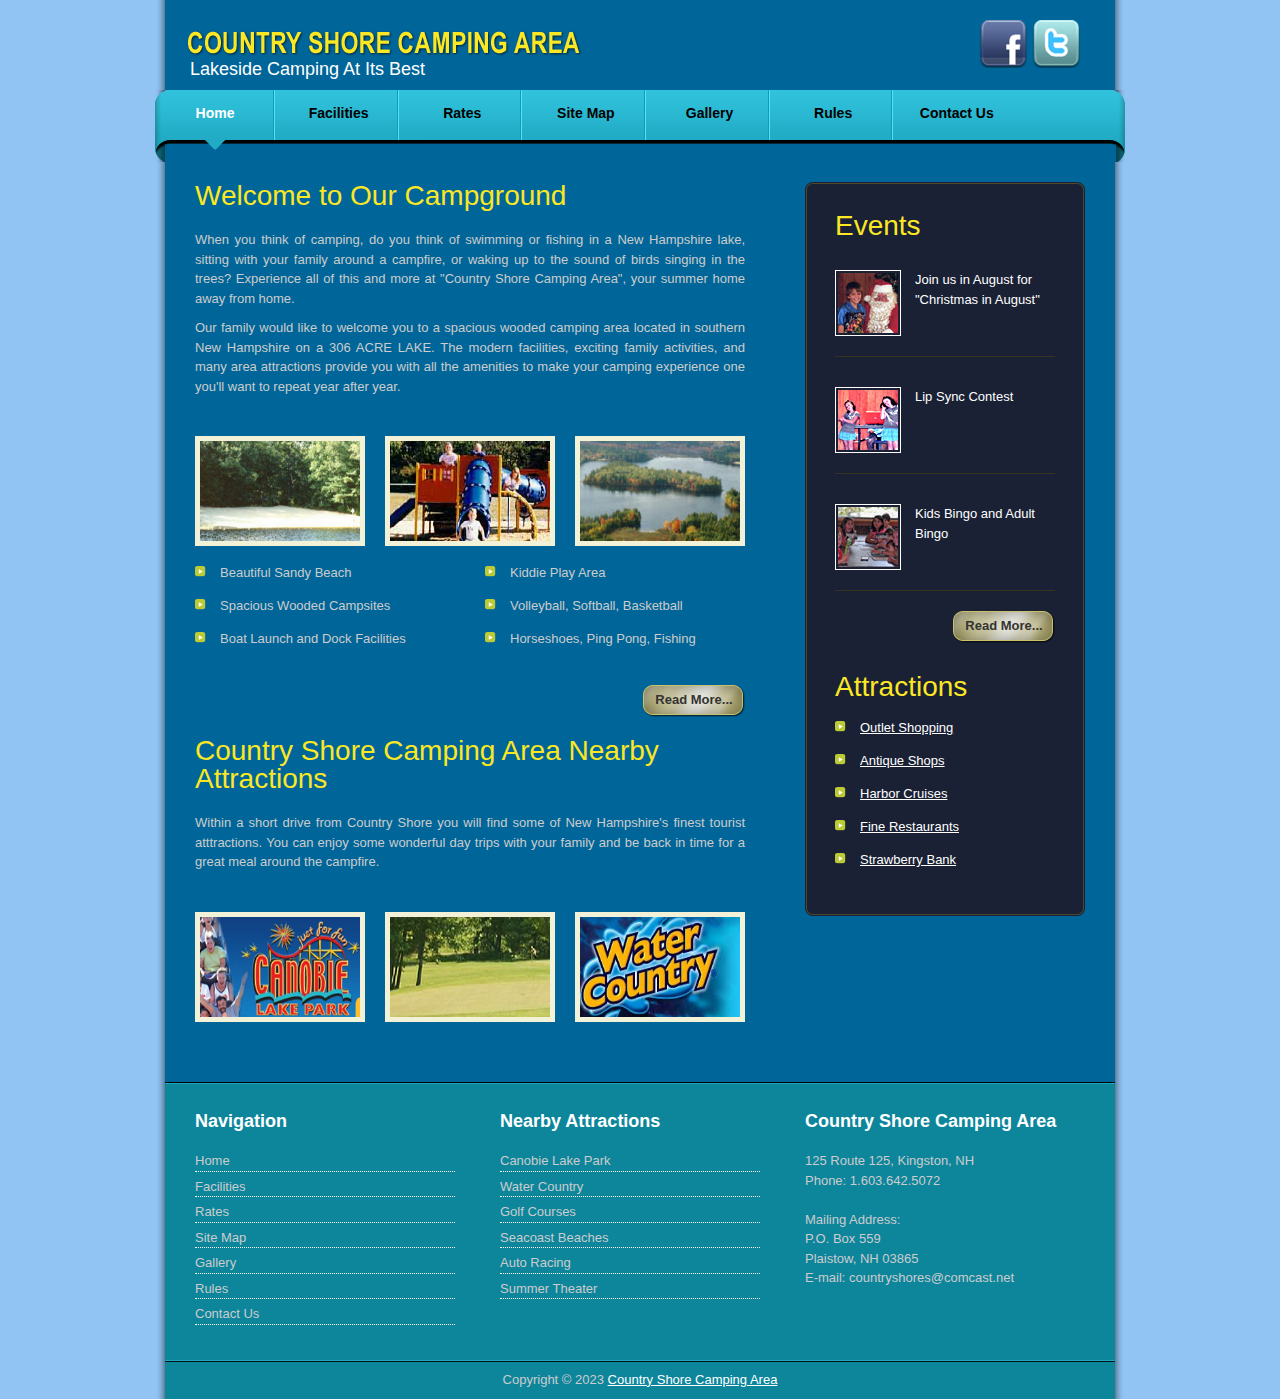
<file: index.html>
<!DOCTYPE html PUBLIC "-//W3C//DTD XHTML 1.0 Transitional//EN" "http://www.w3.org/TR/xhtml1/DTD/xhtml1-transitional.dtd">

<html xmlns="http://www.w3.org/1999/xhtml">


<!-- Mirrored from www.countryshorescamping.com/ by HTTrack Website Copier/3.x [XR&CO'2014], Mon, 02 Dec 2024 16:47:44 GMT -->
<head>

<meta http-equiv="Content-Type" content="text/html; charset=utf-8" />

<title>Welcome to Country Shore Camping Area</title>

<meta name="keywords" content="floral design, css templates, 5 html pages" />

<meta name="description" content="Floral Design - free website template provided by templatemo.com" />

<link href="templatemo_style.css" rel="stylesheet" type="text/css" />



<!--////// CHOOSE ONE OF THE 3 PIROBOX STYLES  \\\\\\\-->

<link href="css_pirobox/white/style.css" media="screen" title="shadow" rel="stylesheet" type="text/css" />

<!--<link href="css_pirobox/white/style.css" media="screen" title="white" rel="stylesheet" type="text/css" />

<link href="css_pirobox/black/style.css" media="screen" title="black" rel="stylesheet" type="text/css" />-->

<!--////// END  \\\\\\\-->



<!--////// INCLUDE THE JS AND PIROBOX OPTION IN YOUR HEADER  \\\\\\\-->

<script type="text/javascript" src="js/jquery.min.js"></script>

<script type="text/javascript" src="js/piroBox.1_2.js"></script>

<script type="text/javascript">

$(document).ready(function() {

	$().piroBox({

			my_speed: 600, //animation speed

			bg_alpha: 0.5, //background opacity

			radius: 4, //caption rounded corner

			scrollImage : false, // true == image follows the page, false == image remains in the same open position

			pirobox_next : 'piro_next', // Nav buttons -> piro_next == inside piroBox , piro_next_out == outside piroBox

			pirobox_prev : 'piro_prev',// Nav buttons -> piro_prev == inside piroBox , piro_prev_out == outside piroBox

			close_all : '.piro_close',// add class .piro_overlay(with comma)if you want overlay click close piroBox

			slideShow : 'slideshow', // just delete slideshow between '' if you don't want it.

			slideSpeed : 4 //slideshow duration in seconds(3 to 6 Recommended)

	});

});

</script>

<!--////// END  \\\\\\\-->



</head>

<body> 



<div id="templatemo_wrapper">

	

    <div id="templatemo_header">



        <div id="header_left">

            

            <div id="site_title">

                <a href="index-2.html" target="_parent"><img src="images/templatemo_logo.png" alt="logo" /><span>Lakeside Camping At Its Best</span></a>

            </div>

    

        </div>

        

        <div id="header_right">

        

        	<ul id="social_box">

            	<li><a href="#"><img src="images/facebook.png" alt="facebook" /></a></li>

                <li><a href="#"><img src="images/twitter.png" alt="twitter" /></a></li>            

            </ul>

            

        </div>

    

    	<div class="cleaner"></div>

        

    </div>

    

    <div id="templatemo_menu">

            

        <ul>

            <li><a href="index-2.html" class="current">Home</a></li>

            <li><a href="facilities.html">Facilities</a></li>

            <li><a href="rates.html">Rates</a></li>

			<li><a href="sitemap.html">Site Map</a></li>

			<li><a href="gallery.html">Gallery</a></li>

		    <li><a href="rules.html">Rules</a></li>

			<li class="last"><a href="contact.html">Contact Us</a></li>

        </ul>    	

    

    </div> <!-- end of templatemo_menu -->

    

    <div id="content_wrapper">

    	

        <div id="content">



        <h2>Welcome to Our Campground</h2>

            

            <p>When you think of camping, do you think of swimming or fishing in a New Hampshire lake, sitting with your family around a campfire, or waking up to the sound of birds singing in the trees? Experience all of this and more at "Country Shore Camping Area", your summer home away from home.</p>

            

      <p>Our family would like to welcome you to a spacious wooded camping area 

        located in southern New Hampshire on a 306 ACRE LAKE. The modern facilities, 

        exciting family activities, and many area attractions provide you with 

        all the amenities to make your camping experience one you'll want to repeat 

        year after year.</p>

		

		<div id="gallery_home">

                <ul>

                

                    <li>

                        <a href="images/gallery/image_01_b.jpg" class="pirobox" title="Beautiful Sandy Beach"><img src="images/gallery/image_01.jpg" alt="" /></a>

                    </li>

                    <li>

                        <a href="images/gallery/image_03_b.jpg" class="pirobox" title="New Kiddie Play Area"><img src="images/gallery/image_03.jpg" alt="" /></a>

                    </li>

                    <li class="last">

                      <a href="images/gallery/image_02_b.jpg" class="pirobox" title="306 Acre Lake"><img src="images/gallery/image_02.jpg" alt="" /></a> </li>

                    

          </ul>

          </div>

		

      	<ul class="templatemo_list col_w260 float_l">

            	<li>Beautiful Sandy Beach</li>

                <li>Spacious Wooded Campsites</li>

                <li>Boat Launch and Dock Facilities</li>

          </ul> 

		<ul class="templatemo_list col_w260 float_r">

                <li>Kiddie Play Area</li>

                

        <li>Volleyball, Softball, Basketball</li>

                

        <li>Horseshoes, Ping Pong, Fishing</li>

          </ul>  

          <div class="cleaner"></div>

            <div class="button float_r"><a href="facilities.html">Read More...</a></div>

            

            <div class="cleaner_h20"></div>

            

             

      <h2>Country Shore Camping Area Nearby Attractions</h2>

             

             <p>Within a short drive from Country Shore you will find some of New Hampshire's finest tourist atttractions. You can enjoy some wonderful day trips with your family and be back in time for a great meal around the campfire.</p>

             

<div id="gallery_home">

                <ul>

                

                    <li>

                        <a href="images/gallery/image_04_b.jpg" class="pirobox" title="Canobie Lake Park"><img src="images/gallery/image_04.jpg" alt="" /></a>

                    </li>

                    <li>

                        <a href="images/gallery/image_06_b.jpg" class="pirobox" title="Golf"><img src="images/gallery/image_06.jpg" alt="" /></a>

                    </li>

                    <li class="last">

                        <a href="images/gallery/image_05_b.jpg" class="pirobox" title="Water Country"><img src="images/gallery/image_05.jpg" alt="" /></a>

                    </li>

                    

        </ul>

          </div>

        		

                <div class="cleaner_h30"></div>

            

            

      </div>

        

        <div id="sidebar_wrapper">

        

        	<div id="sidebar_top"></div>

            

            <div id="sidebar">

           

                

        <h2>Events</h2>

                

                   <div class="sb_news_box">

                        

                        <img src="images/templatemo_image_01.jpg" alt="image" />

                        <div class="nb_right">

                            <a href="gallery.html">

                            Join us in August for "Christmas in August"</a>

                        </div>

                        <div class="cleaner"></div>

                        

              </div>

                    

                    <div class="sb_news_box">

                        

                        <img src="images/templatemo_image_02.jpg" alt="image" />

                        <div class="nb_right">

                            <a href="gallery.html">

                            Lip Sync Contest</a>

                        </div>

                        <div class="cleaner"></div>

                        

                    </div>

                    

                    <div class="sb_news_box">

                        

                      <img src="images/templatemo_image_03.jpg" alt="image" />                      <div class="nb_right">

                            <a href="gallery.html">

                            Kids Bingo and Adult Bingo </a>

                        </div>

                        <div class="cleaner"></div>

                        

              </div>

                    

                    <div class="button float_r"><a href="facilities.html">Read More...</a></div>

            		

                    <div class="cleaner_h30"></div>



			

        <h2>Attractions</h2>



			<ul class="templatemo_list col_w260">

            	<li><a href="#">Outlet Shopping</a></li>

                <li><a href="#">Antique Shops</a></li>

                <li><a href="#">Harbor Cruises</a></li>

                <li><a href="#">Fine Restaurants</a></li>

				<li><a href="#">Strawberry Bank </a></li>

            </ul>

            

            </div>

            

            <div id="sidebar_bottom"></div>

            

        </div>

        

        <div class="cleaner"></div>

    

    </div>

    

    <div id="templatemo_footer">

    	

        <div class="footer_box">

        	<h4>Navigation</h4>

        	<ul>

                <li><a href="index-2.html">Home</a></li>

                <li><a href="facilities.html">Facilities</a></li>

                <li><a href="rates.html">Rates</a></li>

				<li><a href="sitemap.html">Site Map</a></li>

                <li><a href="gallery.html">Gallery</a></li>

				<li><a href="rules.html">Rules</a></li>

                <li><a href="contact.html" class="last">Contact Us</a></li>

            </ul>  

 

        </div>

        

        <div class="footer_box">

        	<h4>Nearby Attractions</h4>

        	<ul>

                <li><a href="#">Canobie Lake Park</a></li>

                <li><a href="#">Water Country</a></li>

                <li><a href="#">Golf Courses</a></li>

                <li><a href="#">Seacoast Beaches</a></li>

				<li><a href="#">Auto Racing</a></li>

				<li><a href="#">Summer Theater</a></li>

            </ul>

        </div>

        

        <div class="footer_box last">

        	<h4>Country Shore Camping Area</h4>

            

      <p>125 Route 125, Kingston, NH <br />

        Phone: 1.603.642.5072 <br /><br />

		Mailing Address:<br />

		P.O. Box 559  <br />

		Plaistow, NH 03865  <br />

        E-mail: countryshores@comcast.net</p>

      </div>

        

        <div class="cleaner"></div>

    </div>

    

    

  <div id="templatemo_copyright"> Copyright &copy; 2023 <a href="#">Country Shore Camping Area</a> 

   

  </div>

     

</div> <!-- end of template wrapper -->



</body>


<!-- Mirrored from www.countryshorescamping.com/ by HTTrack Website Copier/3.x [XR&CO'2014], Mon, 02 Dec 2024 16:47:44 GMT -->
</html>
</file>
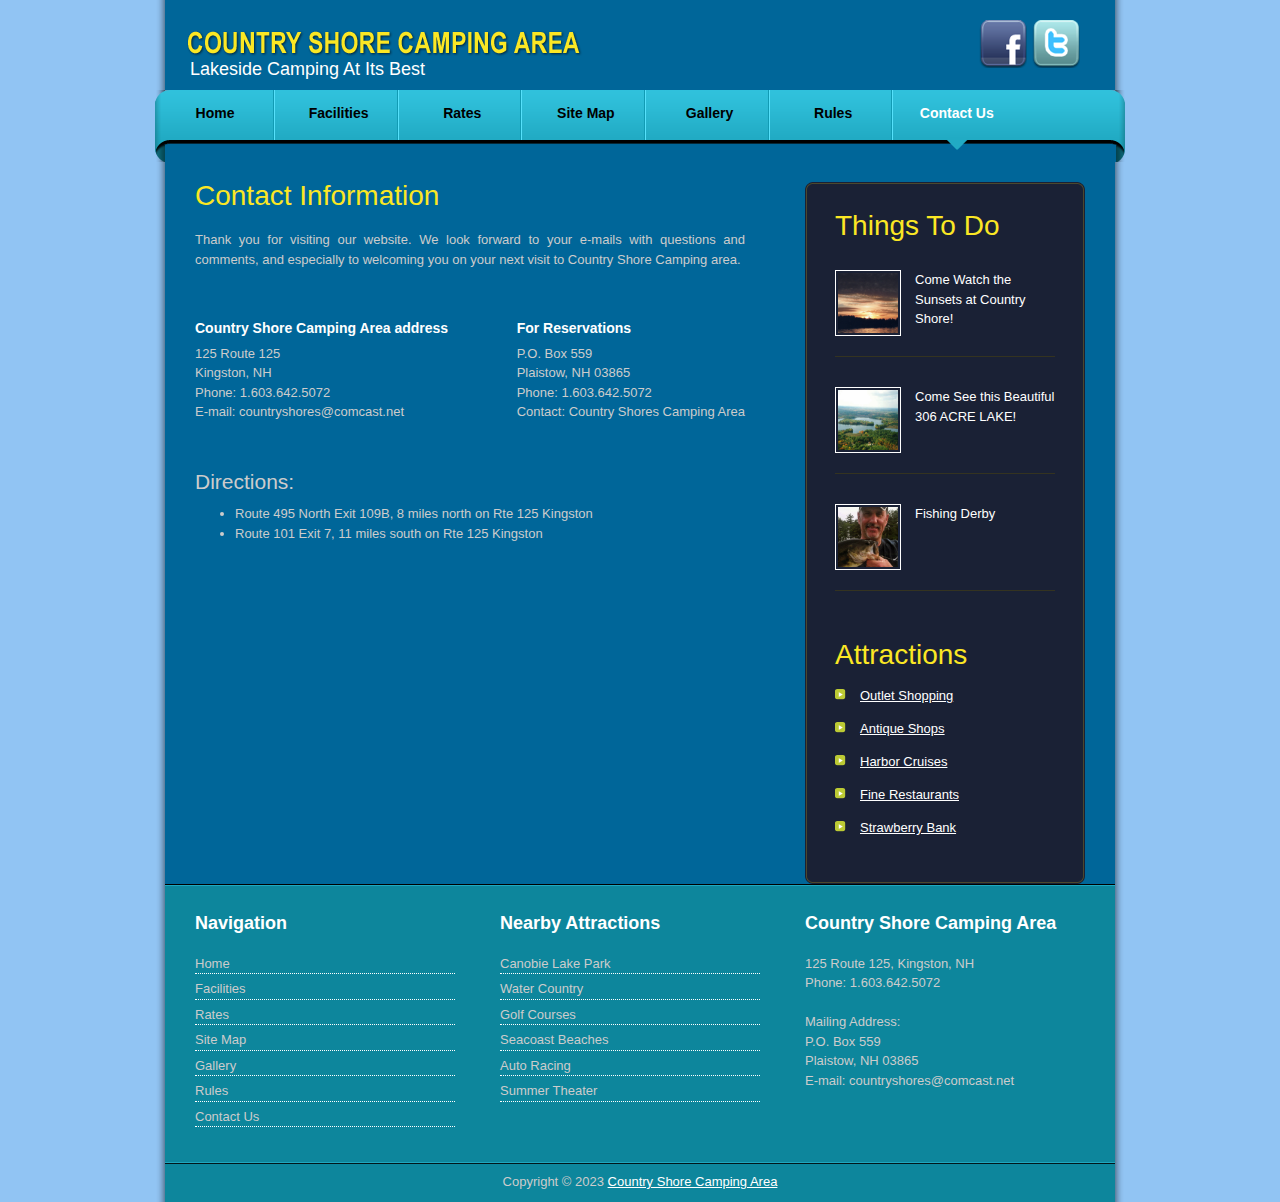
<file: contact.html>
<html xmlns="http://www.w3.org/1999/xhtml"><head>

        <meta http-equiv="Content-Type" content="text/html; charset=utf-8">

        <title>Country Shore Camping Area | Contact Information</title>

        <meta name="keywords" content="Camping Area, Campground, ">

        <meta name="description"
            content="Country Shore Camping Area Kingston NH - Contact Information Page">

        <link href="templatemo_style.css" rel="stylesheet" type="text/css">

        <!--////// CHOOSE ONE OF THE 3 PIROBOX STYLES  \\\\\\\-->

        <link href="css_pirobox/white/style.css" media="screen" title="shadow"
            rel="stylesheet" type="text/css">

        <!--<link href="css_pirobox/white/style.css" media="screen" title="white" rel="stylesheet" type="text/css" />

<link href="css_pirobox/black/style.css" media="screen" title="black" rel="stylesheet" type="text/css" />-->

        <!--////// END  \\\\\\\-->

        <!--////// INCLUDE THE JS AND PIROBOX OPTION IN YOUR HEADER  \\\\\\\-->

        <script type="text/javascript" src="js/jquery.min.js"></script>

        <script type="text/javascript" src="js/piroBox.1_2.js"></script>

        <script type="text/javascript">

$(document).ready(function() {

	$().piroBox({

			my_speed: 600, //animation speed

			bg_alpha: 0.5, //background opacity

			radius: 4, //caption rounded corner

			scrollImage : false, // true == image follows the page, false == image remains in the same open position

			pirobox_next : 'piro_next', // Nav buttons -> piro_next == inside piroBox , piro_next_out == outside piroBox

			pirobox_prev : 'piro_prev',// Nav buttons -> piro_prev == inside piroBox , piro_prev_out == outside piroBox

			close_all : '.piro_close',// add class .piro_overlay(with comma)if you want overlay click close piroBox

			slideShow : 'slideshow', // just delete slideshow between '' if you don't want it.

			slideSpeed : 4 //slideshow duration in seconds(3 to 6 Recommended)

	});

});

</script>

        <!--////// END  \\\\\\\-->

    </head>

    <body>

        <div id="templatemo_wrapper">

            <div id="templatemo_header">

                <div id="header_left">

                    <div id="site_title">

                        <a href="index.html" target="_parent"><img
                                src="images/templatemo_logo.png"
                                alt="logo"><span>Lakeside Camping At Its
                                Best</span></a>

                    </div>

                </div>

                <div id="header_right">

                    <ul id="social_box">

                        <li><a href="#"><img src="images/facebook.png"
                                    alt="facebook"></a></li>

                        <li><a href="#"><img src="images/twitter.png"
                                    alt="twitter"></a></li>

                    </ul>

                </div>

                <div class="cleaner"></div>

            </div>

            <div id="templatemo_menu">

                <ul>

                    <li><a href="index.html">Home</a></li>

                    <li><a href="facilities.html">Facilities</a></li>

                    <li><a href="rates.html">Rates</a></li>

                    <li><a href="sitemap.html">Site Map</a></li>

                    <li><a href="gallery.html">Gallery</a></li>

                    <li><a href="rules.html">Rules</a></li>

                    <li class="last"><a href="contact.php"
                            class="current">Contact Us</a></li>

                </ul>

            </div> <!-- end of templatemo_menu -->

            <div id="content_wrapper">

                <div id="content">

                    <h2>Contact Information</h2>

                    <p>Thank you for visiting our website. We look forward to
                        your e-mails

                        with questions and comments, and especially to welcoming
                        you on

                        your next visit to Country Shore Camping area.</p>

                    <div class="cleaner_h40"></div>

                    <div class="two_column_ws float_l">

                        <h6>Country Shore Camping Area address</h6>

                        125 Route 125 <br>

                        Kingston, NH <br>

                        Phone: 1.603.642.5072 <br>

                        E-mail: countryshores@comcast.net

                    </div>

                    <div class="two_column_ws float_r">

                        <h6>For Reservations</h6>

                        P.O. Box 559 <br>

                        Plaistow, NH 03865 <br>

                        Phone: 1.603.642.5072 <br>

                        Contact: Country Shores Camping Area 

                    </div>

                    <div class="cleaner_h50"></div>

                    <div id="contact_form">

                        <h3>Directions:</h3>
                            <ul>
                                <li>Route 495 North Exit 109B, 8 miles north on Rte 125 Kingston</li> 
                                <li>Route 101 Exit 7, 11 miles south on Rte 125 Kingston</li>
                            </ul>
                    </div>
                </div>

                <div id="sidebar_wrapper">

                    <div id="sidebar_top"></div>

                    <div id="sidebar">

                        <h2>Things To Do</h2>

                        <div class="sb_news_box">

                            <img src="images/templatemo_image_07.jpg"
                                alt="image">

                            <div class="nb_right">

                                <a href="#">

                                    Come Watch the Sunsets at Country Shore!</a>

                            </div>

                            <div class="cleaner"></div>

                        </div>

                        <div class="sb_news_box">

                            <img src="images/templatemo_image_08.jpg"
                                alt="image"> <div class="nb_right">

                                <a href="#">

                                    Come See this Beautiful 306 ACRE LAKE!</a>

                            </div>

                            <div class="cleaner"></div>

                        </div>

                        <div class="sb_news_box">
                            <img
                                src="images/templatemo_image_09.jpg"
                                alt="image"
                                title=""
                                style="">

                            <div class="nb_right">
                                <a href="#">
                                    Fishing Derby</a>
                            </div>

                            <div class="cleaner"></div>

                        </div>

                        <div class="cleaner_h30"></div>

                        <h2>Attractions</h2>

                        <ul class="templatemo_list col_w260">

                            <li><a href="#">Outlet Shopping</a></li>

                            <li><a href="#">Antique Shops</a></li>

                            <li><a href="#">Harbor Cruises</a></li>

                            <li><a href="#">Fine Restaurants</a></li>

                            <li><a href="#">Strawberry Bank </a></li>

                        </ul>

                    </div>

                    <div id="sidebar_bottom"></div>

                </div>

                <div class="cleaner"></div>

            </div>

            <div id="templatemo_footer">

                <div class="footer_box">

                    <h4>Navigation</h4>

                    <ul>

                        <li><a href="index.html">Home</a></li>

                        <li><a href="facilities.html">Facilities</a></li>

                        <li><a href="rates.html">Rates</a></li>

                        <li><a href="sitemap.html">Site Map</a></li>

                        <li><a href="gallery.html">Gallery</a></li>

                        <li><a href="rules.html">Rules</a></li>

                        <li><a href="contact.html" class="last">Contact
                                Us</a></li>

                    </ul>

                </div>

                <div class="footer_box">

                    <h4>Nearby Attractions</h4>

                    <ul>

                        <li><a href>Canobie Lake Park</a></li>

                        <li><a href>Water Country</a></li>

                        <li><a href>Golf Courses</a></li>

                        <li><a href>Seacoast Beaches</a></li>

                        <li><a href>Auto Racing</a></li>

                        <li><a href>Summer Theater</a></li>

                    </ul>

                </div>

                <div class="footer_box last">

                    <h4>Country Shore Camping Area</h4>

                    <p>125 Route 125, Kingston, NH <br>

                        Phone: 1.603.642.5072 <br><br>

                        Mailing Address:<br>

                        P.O. Box 559 <br>

                        Plaistow, NH 03865 <br>

                        E-mail: countryshores@comcast.net</p>

                </div>

                <div class="cleaner"></div>

            </div>

            <div id="templatemo_copyright"> Copyright © 2023 <a
                    href="index.html">Country Shore Camping Area</a>

            </div>

        </div> <!-- end of template wrapper -->

        <div class="piro_overlay"
            style="display: none; opacity: 0.5; height: 1313px; visibility: visible;"></div><table
            class="pirobox_content" cellpadding="0" cellspacing="0"
            style="display: none;"><tbody><tr><td colspan="3"
                        class="pirobox_up"><div
                            class="piro_close"></div></td></tr><tr><td
                        class="t_l"></td><td class="t_c"></td><td
                        class="t_r"></td></tr><tr><td class="c_l"></td><td
                        class="c_c"><span><span></span></span><div></div><a
                            href="#play" class="play"
                            style="display: none;"></a></td><td
                        class="c_r"></td></tr><tr><td class="b_l"></td><td
                        class="b_c"></td><td class="b_r"></td></tr><tr><td
                        colspan="3" class="pirobox_down"><div
                            class="piro_nav"><div class="caption"
                                style="opacity: 0.8; border-radius: 4px;"></div><a
                                href="#prev" class="piro_prev"></a><a
                                href="#next"
                                class="piro_next"></a></div></td></tr></tbody></table></body></html>
</file>
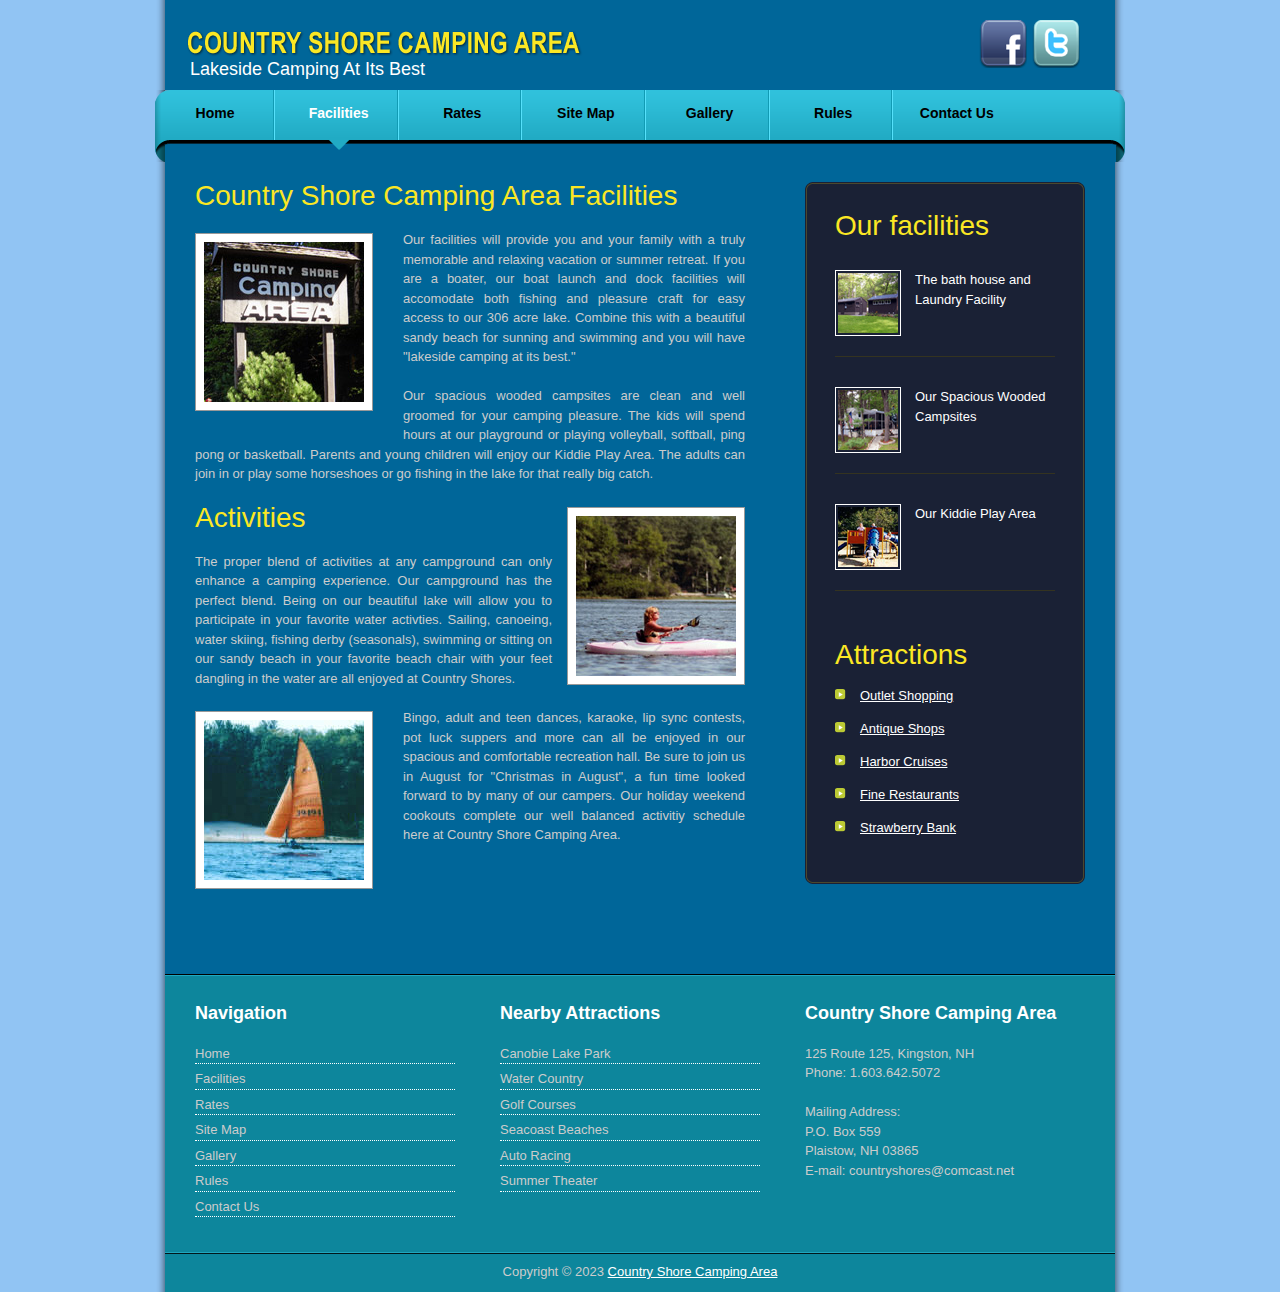
<file: facilities.html>
<!DOCTYPE html PUBLIC "-//W3C//DTD XHTML 1.0 Transitional//EN" "http://www.w3.org/TR/xhtml1/DTD/xhtml1-transitional.dtd">

<html xmlns="http://www.w3.org/1999/xhtml">


<!-- Mirrored from www.countryshorescamping.com/facilities.html by HTTrack Website Copier/3.x [XR&CO'2014], Mon, 02 Dec 2024 16:47:45 GMT -->
<head>

<meta http-equiv="Content-Type" content="text/html; charset=utf-8" />

<title>Country Shore Camping Area| Our Facilities and Activites</title>

<meta name="keywords" content="Camping, Campground NH, Kingston, NH," />

<meta name="description" content="Country Shore Camping Area Kingston, NH - Our Facilities and Activity" />

<link href="templatemo_style.css" rel="stylesheet" type="text/css" />



<!--////// CHOOSE ONE OF THE 3 PIROBOX STYLES  \\\\\\\-->

<link href="css_pirobox/white/style.css" media="screen" title="shadow" rel="stylesheet" type="text/css" />

<!--<link href="css_pirobox/white/style.css" media="screen" title="white" rel="stylesheet" type="text/css" />

<link href="css_pirobox/black/style.css" media="screen" title="black" rel="stylesheet" type="text/css" />-->

<!--////// END  \\\\\\\-->



<!--////// INCLUDE THE JS AND PIROBOX OPTION IN YOUR HEADER  \\\\\\\-->

<script type="text/javascript" src="js/jquery.min.js"></script>

<script type="text/javascript" src="js/piroBox.1_2.js"></script>

<script type="text/javascript">

$(document).ready(function() {

	$().piroBox({

			my_speed: 600, //animation speed

			bg_alpha: 0.5, //background opacity

			radius: 4, //caption rounded corner

			scrollImage : false, // true == image follows the page, false == image remains in the same open position

			pirobox_next : 'piro_next', // Nav buttons -> piro_next == inside piroBox , piro_next_out == outside piroBox

			pirobox_prev : 'piro_prev',// Nav buttons -> piro_prev == inside piroBox , piro_prev_out == outside piroBox

			close_all : '.piro_close',// add class .piro_overlay(with comma)if you want overlay click close piroBox

			slideShow : 'slideshow', // just delete slideshow between '' if you don't want it.

			slideSpeed : 4 //slideshow duration in seconds(3 to 6 Recommended)

	});

});

</script>

<!--////// END  \\\\\\\-->



</head>

<body> 



<div id="templatemo_wrapper">

	

    <div id="templatemo_header">



        <div id="header_left">

            

            <div id="site_title">

                <a href="index-2.html" target="_parent"><img src="images/templatemo_logo.png" alt="logo" /><span>Lakeside Camping At Its Best</span></a>

            </div>

    

        </div>

        

        <div id="header_right">

        

        	<ul id="social_box">

            	<li><a href="#"><img src="images/facebook.png" alt="facebook" /></a></li>

                <li><a href="#"><img src="images/twitter.png" alt="twitter" /></a></li>        

            </ul>

            

      </div>

    

    	<div class="cleaner"></div>

        

    </div>

    

    <div id="templatemo_menu">

            

       <ul>

            <li><a href="index-2.html" >Home</a></li>

            <li><a href="facilities.html" class="current">Facilities</a></li>

            <li><a href="rates.html">Rates</a></li>

			<li><a href="sitemap.html">Site Map</a></li>

			<li><a href="gallery.html">Gallery</a></li>

		    <li><a href="rules.html">Rules</a></li>

			<li class="last"><a href="contact.html">Contact Us</a></li>

        </ul>    	

    

    </div> <!-- end of templatemo_menu -->

    

    <div id="content_wrapper">

    	

        <div id="content">



        <h2>Country Shore Camping Area Facilities</h2>

        	<div class="image_wrapper fl_img"><img src="images/templatemo_image_04.jpg" alt="image" /></div>

         

        <p>Our facilities will provide you and your family with a truly memorable and relaxing vacation or summer retreat. If you are a boater, our boat launch and dock facilities will accomodate both fishing and pleasure craft for easy access to our 306 acre lake. Combine this with a beautiful sandy beach for sunning and swimming and you will have "lakeside camping at its best." <br />

          <br />

          Our spacious wooded campsites are clean and well groomed for your camping pleasure. The kids will spend hours at our playground or playing volleyball, softball, ping pong or basketball. Parents and young children will enjoy our  Kiddie Play Area. The adults can join in or play some horseshoes or go fishing in the lake for that really big catch.</p>

        <p></p>

		<div class="image_wrapper fr_img"><img src="images/templatemo_image_05.jpg" alt="image" /></div>

        <h2>Activities</h2>

		<p>The proper blend of activities at any campground can only enhance a camping experience. Our campground has the perfect blend. Being on our beautiful lake will allow you to participate in your favorite water activties. Sailing, canoeing, water skiing, fishing derby (seasonals), swimming or sitting on our sandy beach in your favorite beach chair with your feet dangling in the water are all enjoyed at Country Shores. </p>

        <p></p>

		<div class="image_wrapper fl_img"><img src="images/templatemo_image_06.jpg" alt="image" /></div>

		<p>Bingo, adult and teen dances, karaoke, lip sync contests, pot luck suppers and more can all be enjoyed in our spacious and comfortable recreation hall. Be sure to join us in August for "Christmas in August", a fun time looked forward to by many of our campers. Our holiday weekend cookouts complete our well balanced activitiy schedule here at Country Shore Camping Area.</p>

        <div class="cleaner_h40"></div>
        <div class="col_w260 float_l">
        </div>
        <div class="col_w260 float_r">
        </div>
      </div>

        

        <div id="sidebar_wrapper">

        

        	<div id="sidebar_top"></div>

            

            <div id="sidebar">

           

                <h2>Our facilities</h2>

                

                   <div class="sb_news_box">

                        

                        <img src="images/bath_07.jpg" alt="image" />

                        <div class="nb_right">

                            <a href="gallery.html">

                            The bath house and Laundry Facility</a>

                        </div>

                        <div class="cleaner"></div>

                        

              </div>

                    

                    <div class="sb_news_box">

                        

                      <img src="images/campsite_08.jpg" alt="image" />                      <div class="nb_right">

                            <a href="gallery.html">

                            Our Spacious Wooded Campsites</a>

                        </div>

                        <div class="cleaner"></div>

                        

              </div>

                    

                    <div class="sb_news_box">

                        

                      <img src="images/playground_09.jpg" alt="image" />

                      <div class="nb_right">

                            <a href="gallery.html">

                            Our Kiddie Play Area</a>

                      </div>

                        <div class="cleaner"></div>

                        

              </div>

                    

                   

            		

                    <div class="cleaner_h30"></div>



			<h2>Attractions</h2>



			<ul class="templatemo_list col_w260">

            	<li><a href="#">Outlet Shopping</a></li>

                <li><a href="#">Antique Shops</a></li>

                <li><a href="#">Harbor Cruises</a></li>

                <li><a href="#">Fine Restaurants</a></li>

				<li><a href="#">Strawberry Bank </a></li>

            </ul>

            

            </div>

            

            <div id="sidebar_bottom"></div>

            

        </div>

        

        <div class="cleaner"></div>

    

    </div>

    

    <div id="templatemo_footer">

    	

        <div class="footer_box">

        	<h4>Navigation</h4>

        	<ul>

                <li><a href="index-2.html">Home</a></li>

                <li><a href="facilities.html">Facilities</a></li>

                <li><a href="rates.html">Rates</a></li>

				<li><a href="sitemap.html">Site Map</a></li>

                <li><a href="gallery.html">Gallery</a></li>

				<li><a href="rules.html">Rules</a></li>

                <li><a href="contact.html" class="last">Contact Us</a></li>

            </ul>  

 

        </div>

        

        <div class="footer_box">

        	<h4>Nearby Attractions</h4>

        	<ul>

                <li><a href="#">Canobie Lake Park</a></li>

                <li><a href="#">Water Country</a></li>

                <li><a href="#">Golf Courses</a></li>

                <li><a href="#">Seacoast Beaches</a></li>

				<li><a href="#">Auto Racing</a></li>

				<li><a href="#">Summer Theater</a></li>

            </ul>

        </div>

        

        <div class="footer_box last">

        	<h4>Country Shore Camping Area</h4>

            

      <p>125 Route 125, Kingston, NH <br />

        Phone: 1.603.642.5072 <br /><br />

		Mailing Address:<br />

		P.O. Box 559  <br />

		Plaistow, NH 03865  <br />

        E-mail: countryshores@comcast.net</p>

      </div>

        

        <div class="cleaner"></div>

    </div>

    

    

  <div id="templatemo_copyright"> Copyright &copy; 2023 <a href="index-2.html">Country Shore Camping Area</a> 

    

    </div>

     

</div> <!-- end of template wrapper -->



</body>


<!-- Mirrored from www.countryshorescamping.com/facilities.html by HTTrack Website Copier/3.x [XR&CO'2014], Mon, 02 Dec 2024 16:47:45 GMT -->
</html>
</file>
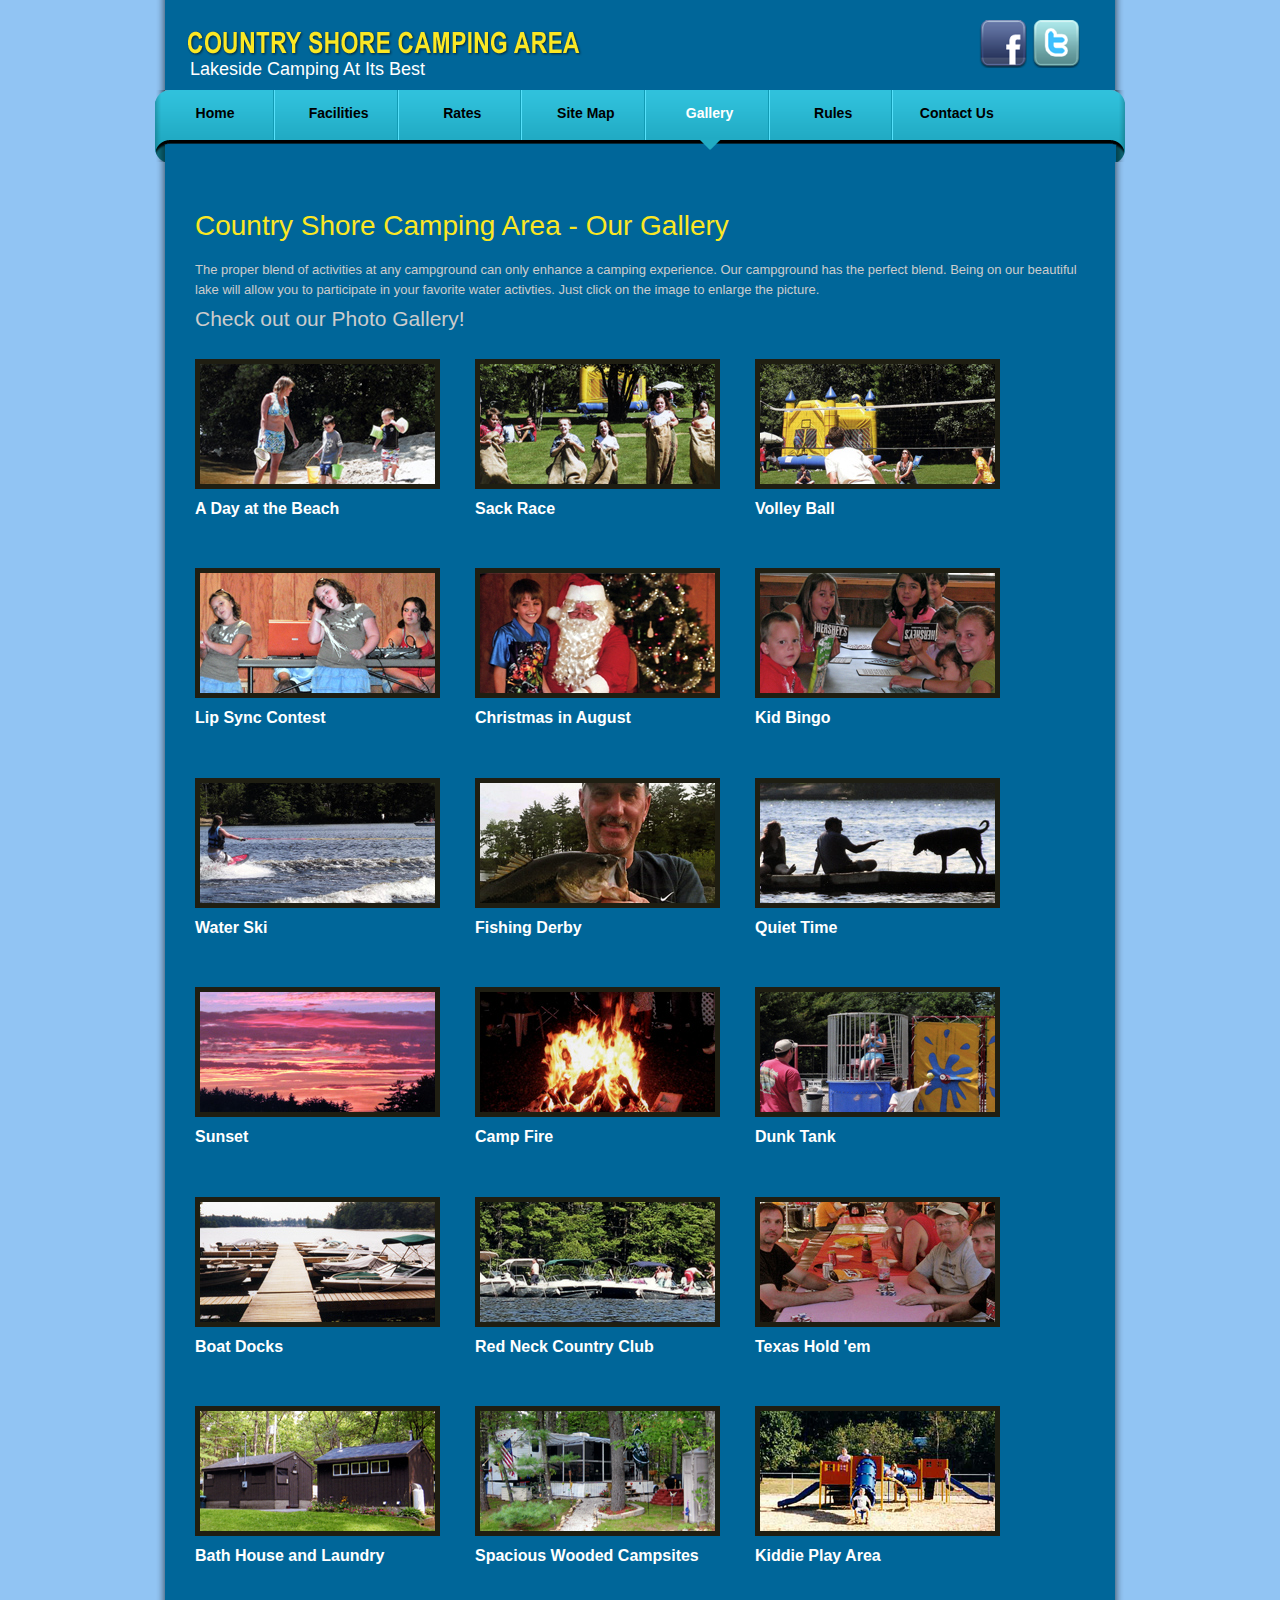
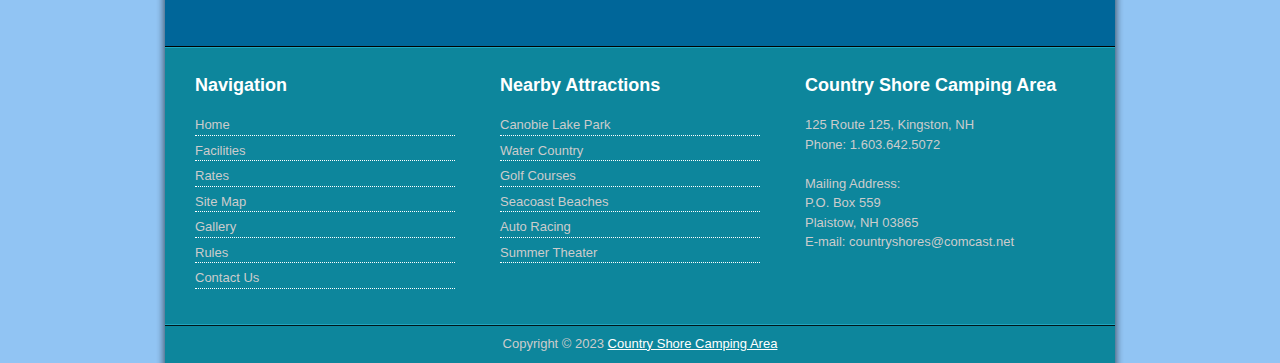
<file: gallery.html>
<!DOCTYPE html PUBLIC "-//W3C//DTD XHTML 1.0 Transitional//EN" "http://www.w3.org/TR/xhtml1/DTD/xhtml1-transitional.dtd">

<html xmlns="http://www.w3.org/1999/xhtml">


<!-- Mirrored from www.countryshorescamping.com/gallery.html by HTTrack Website Copier/3.x [XR&CO'2014], Mon, 02 Dec 2024 16:47:46 GMT -->
<head>

<meta http-equiv="Content-Type" content="text/html; charset=utf-8" />

<title>Country Shore Camping Area - Our Photo Gallery</title>

<meta name="keywords" content="Campground, Country Shore, NH" />

<meta name="description" content="Floral Design Gallery - free website template provided by templatemo.com" />

<link href="templatemo_style.css" rel="stylesheet" type="text/css" />



<!--////// CHOOSE ONE OF THE 3 PIROBOX STYLES  \\\\\\\-->

<link href="css_pirobox/white/style.css" media="screen" title="shadow" rel="stylesheet" type="text/css" />

<!--<link href="css_pirobox/white/style.css" media="screen" title="white" rel="stylesheet" type="text/css" />

<link href="css_pirobox/black/style.css" media="screen" title="black" rel="stylesheet" type="text/css" />-->

<!--////// END  \\\\\\\-->



<!--////// INCLUDE THE JS AND PIROBOX OPTION IN YOUR HEADER  \\\\\\\-->

<script type="text/javascript" src="js/jquery.min.js"></script>

<script type="text/javascript" src="js/piroBox.1_2.js"></script>

<script type="text/javascript">

$(document).ready(function() {

	$().piroBox({

			my_speed: 600, //animation speed

			bg_alpha: 0.5, //background opacity

			radius: 4, //caption rounded corner

			scrollImage : false, // true == image follows the page, false == image remains in the same open position

			pirobox_next : 'piro_next', // Nav buttons -> piro_next == inside piroBox , piro_next_out == outside piroBox

			pirobox_prev : 'piro_prev',// Nav buttons -> piro_prev == inside piroBox , piro_prev_out == outside piroBox

			close_all : '.piro_close',// add class .piro_overlay(with comma)if you want overlay click close piroBox

			slideShow : 'slideshow', // just delete slideshow between '' if you don't want it.

			slideSpeed : 4 //slideshow duration in seconds(3 to 6 Recommended)

	});

});

</script>

<!--////// END  \\\\\\\-->



</head>

<body> 



<div id="templatemo_wrapper">

	

    <div id="templatemo_header">



        <div id="header_left">

            

            <div id="site_title">

                <a href="index-2.html" target="_parent"><img src="images/templatemo_logo.png" alt="logo" /><span>Lakeside Camping At Its Best</span></a>

            </div>

    

        </div>

        

        <div id="header_right">

        

        	<ul id="social_box">

            	<li><a href="#"><img src="images/facebook.png" alt="facebook" /></a></li>

                <li><a href="#"><img src="images/twitter.png" alt="twitter" /></a></li>         

            </ul>

            

        </div>

    

    	<div class="cleaner"></div>

        

    </div>

    

    <div id="templatemo_menu">

            

        <ul>

            <li><a href="index-2.html" >Home</a></li>

            <li><a href="facilities.html">Facilities</a></li>

            <li><a href="rates.html">Rates</a></li>

			<li><a href="sitemap.html">Site Map</a></li>

			<li><a href="gallery.html" class="current">Gallery</a></li>

		    <li><a href="rules.html">Rules</a></li>

			<li class="last"><a href="contact.html">Contact Us</a></li>

        </ul>    	

    

    </div> <!-- end of templatemo_menu -->

    

    <div id="content_wrapper">

    	

        <div id="content_wo_sb">

        

        <h2>Country Shore Camping Area - Our Gallery</h2>

            

          <p>The proper blend of activities at any campground can only enhance a camping experience. Our campground has the perfect blend. Being on our beautiful lake will allow you to participate in your favorite water activties. Just click on the image to enlarge the picture.</p>

          <h3>Check out our Photo Gallery!</h3>

		  <div id="gallery">

            <ul>

            

                <li>

                    <a href="images/gallery/gallery_beach_07_b.jpg" class="pirobox" title="A Day at the Beach">              
                    <img src="images/gallery/gallery_beach_07.jpg" alt="001" /></a>

                    <h5>A Day at the Beach</h5>

                    

              </li>

                <li>

                    <a href="images/gallery/gallery_sackrace_08_b.jpg" class="pirobox" title="Sack Race">

                  <img src="images/gallery/gallery_sackrace_08.jpg" alt="002" /></a>

                    <h5>Sack Race</h5>

                   

                </li>

                <li>

                    <a href="images/gallery/gallery_volleyball_09_b.jpg" class="pirobox" title="Volley Ball">

                  <img src="images/gallery/gallery_volleyball_09.jpg" alt="003" /></a>

                    <h5>Volley Ball</h5>

                    

                </li>

				<li>

                    <a href="images/gallery/gallery_lipsync_23_b.jpg" class="pirobox" title="Lip Sync Contest">              
                    <img src="images/gallery/gallery_lipsync_23.jpg" alt="001" /></a>

                    <h5>Lip Sync Contest </h5>

                    

              </li>

                <li>

                    <a href="images/gallery/gallery_sant_22_b.jpg" class="pirobox" title="Chritmas in August">

                  <img src="images/gallery/gallery_santa_22.jpg" alt="002" /></a>

                    <h5>Christmas in August</h5>

                   

                </li>

                <li>

                    <a href="images/gallery/gallery_kidbingo_24_b.jpg" class="pirobox" title="Kid Bingo">

                  <img src="images/gallery/gallery_kidbingo_24.jpg" alt="003" /></a>

                    <h5>Kid Bingo</h5>

                    

                </li>

                <li>

                    <a href="images/gallery/gallery_waterski_10_b.jpg" class="pirobox" title="Water Ski">                  
                    <img src="images/gallery/gallery_waterski_10.jpg" alt="004" /></a>

                    <h5>Water Ski</h5>

                    

                </li>

                <li>

                    <a href="images/gallery/gallery_fishingderby_11_b.jpg" class="pirobox" title="Fishing Derby">

                  <img src="images/gallery/gallery_fishingderby_11.jpg" alt="005" /></a>

                    <h5>Fishing Derby</h5>

                  

                </li>

                <li>

                    <a href="images/gallery/gallery_quiettime_12_b.jpg" class="pirobox" title="Quiet Time">

                  <img src="images/gallery/gallery_quiettime_12.jpg" alt="006" /></a>

                    <h5>Quiet Time</h5>

                    

                </li>

				 <li>

                    <a href="images/gallery/gallery_sunset_13_b.jpg" class="pirobox" title="Sunset">

              <img src="images/gallery/gallery_sunset_13.jpg" alt="001" /></a>

                    <h5>Sunset</h5>

                    

                </li>

                <li>

                    <a href="images/gallery/gallery_firecamp_14_b.jpg" class="pirobox" title="Camp Fire">                  
                    <img src="images/gallery/gallery_firecamp_14.jpg" alt="002" /></a>

                    <h5>Camp Fire</h5>

                   

                </li>

                <li>

                    <a href="images/gallery/gallery_kidfuntime_26_b.jpg" class="pirobox" title="Dunk Tank">                  
                    <img src="images/gallery/gallery_kidfuntime_26.jpg" alt="003" /></a>

                    <h5>Dunk Tank </h5>

                    

                </li>

                <li>

                    <a href="images/gallery/gallery_boat_16_b.jpg" class="pirobox" title="Boat Docks">                        
                    <img src="images/gallery/gallery_boat_16.jpg" alt="004" /></a>

                    <h5>Boat Docks</h5>

                   

                   

                </li>

                <li>

                    <a href="images/gallery/gallery_redneck_17_b.jpg" class="pirobox" title="Red Neck Country Club">           
                    <img src="images/gallery/gallery_redneck_17.jpg" alt="005" /></a>

                    <h5>Red Neck Country Club</h5>

                   

                   

                </li>

                <li>

                    <a href="images/gallery/gallery_people_18_b.jpg" class="pirobox" title="Texas Hold 'em">                  
                    <img src="images/gallery/gallery_people_18.jpg" alt="006" /></a>

                    <h5>Texas Hold 'em</h5>

                   

                    

                </li>

				 <li>

                    <a href="images/gallery/gallery_landry_24_b.jpg" class="pirobox" title="Bath House and Laundry">              
                    <img src="images/gallery/gallery_landry_24.jpg" alt="001" /></a>

                    <h5>Bath House and Laundry</h5>

                    

              </li>

                <li>

                    <a href="images/gallery/gallery_largesite_25_b.jpg" class="pirobox" title="Spacious Wooded Campsites">
                   <img src="images/gallery/gallery_largesite_25.jpg" alt="002" /></a>

                    <h5>Spacious Wooded Campsites</h5>

                   

                </li>

                <li>

                    <a href="images/gallery/gallery_playground_27_b.jpg" class="pirobox" title="Kiddie Play Area">
                    <img src="images/gallery/gallery_playground_27.jpg" alt="003" /></a>

                    <h5>Kiddie Play Area</h5>

                    

                </li>

            </ul>

            

            <div class="cleaner"></div>

           

        </div>

        

        </div>



        <div class="cleaner"></div>

    

    </div>

    

    <div id="templatemo_footer">

    	

        <div class="footer_box">

        	<h4>Navigation</h4>

        	<ul>

                <li><a href="index-2.html">Home</a></li>

                <li><a href="facilities.html">Facilities</a></li>

                <li><a href="rates.html">Rates</a></li>

				<li><a href="sitemap.html">Site Map</a></li>

                <li><a href="gallery.html">Gallery</a></li>

				<li><a href="rules.html">Rules</a></li>

                <li><a href="contact.html" class="last">Contact Us</a></li>

            </ul>  

 

        </div>

        

        <div class="footer_box">

        	<h4>Nearby Attractions</h4>

        	<ul>

                <li><a href="#">Canobie Lake Park</a></li>

                <li><a href="#">Water Country</a></li>

                <li><a href="#">Golf Courses</a></li>

                <li><a href="#">Seacoast Beaches</a></li>

				<li><a href="#">Auto Racing</a></li>

				<li><a href="#">Summer Theater</a></li>

            </ul>

        </div>

        

        <div class="footer_box last">

        	<h4>Country Shore Camping Area</h4>

            

      <p>125 Route 125, Kingston, NH <br />

        Phone: 1.603.642.5072 <br /><br />

		Mailing Address:<br />

		P.O. Box 559  <br />

		Plaistow, NH 03865  <br />

        E-mail: countryshores@comcast.net</p>

      </div>

        

        <div class="cleaner"></div>

    </div>

    

    

  <div id="templatemo_copyright"> Copyright &copy; 2023 <a href="index-2.html">Country Shore Camping Area</a> 

    </div>

     

</div> <!-- end of template wrapper -->



</body>


<!-- Mirrored from www.countryshorescamping.com/gallery.html by HTTrack Website Copier/3.x [XR&CO'2014], Mon, 02 Dec 2024 16:47:46 GMT -->
</html>
</file>
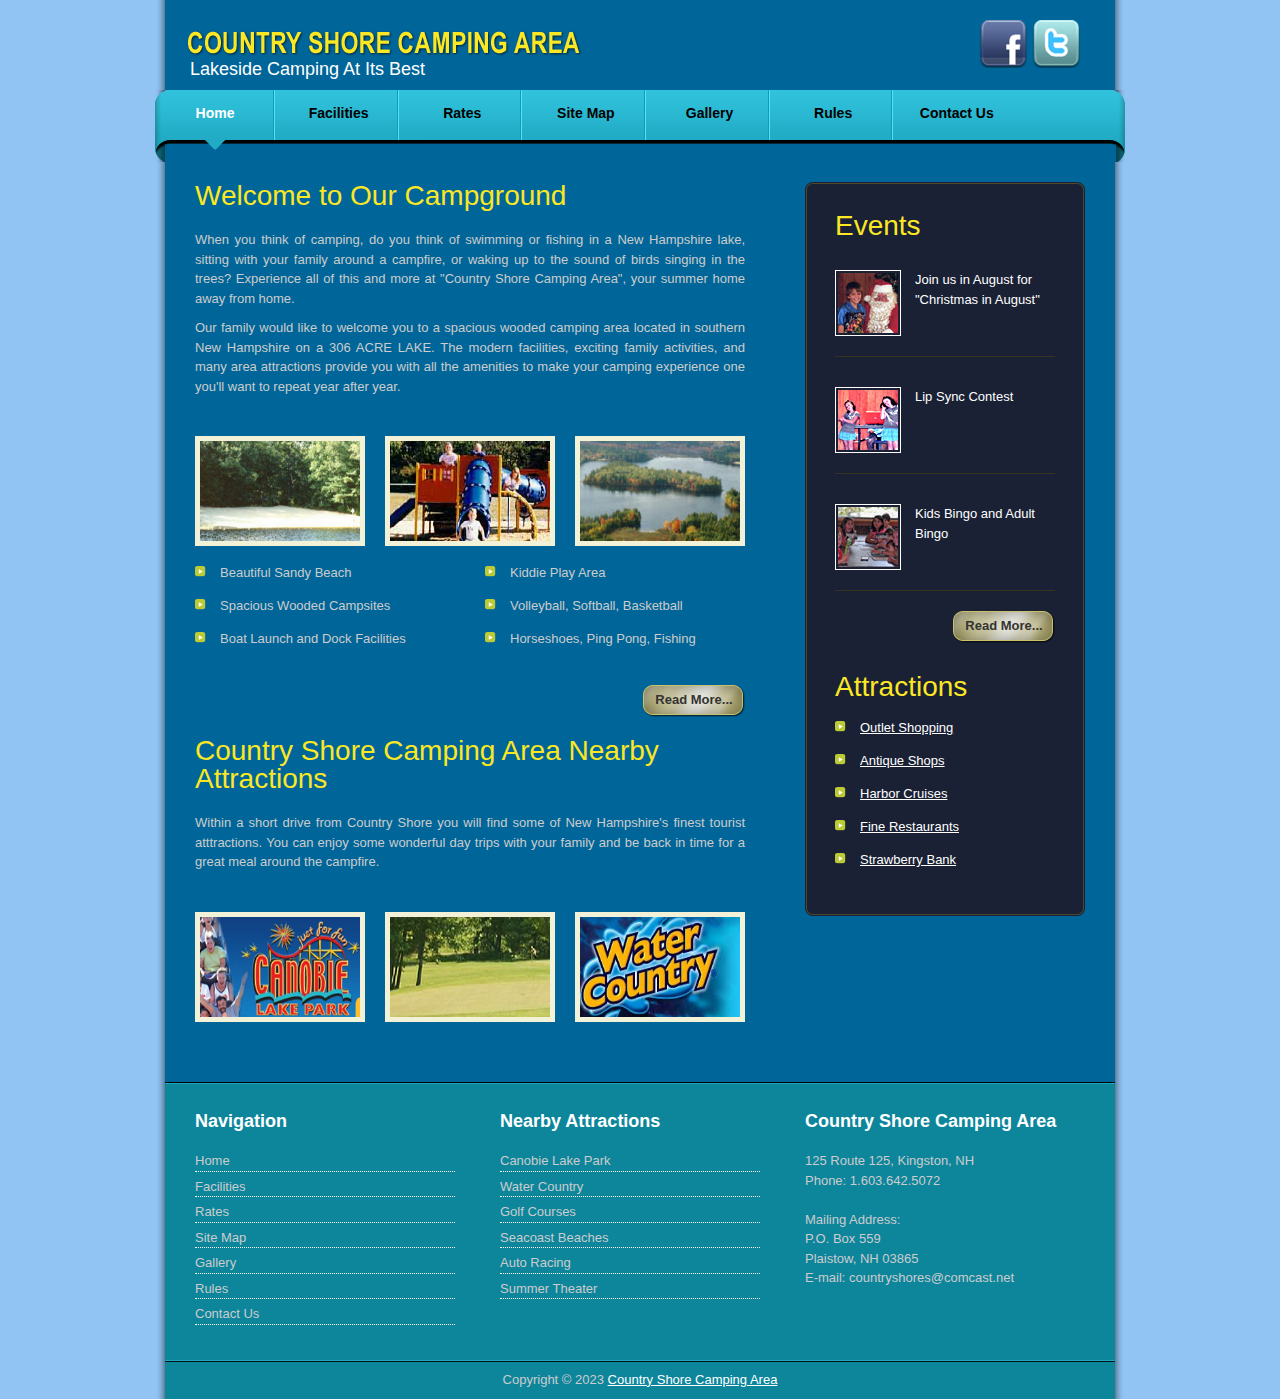
<file: index-2.html>
<!DOCTYPE html PUBLIC "-//W3C//DTD XHTML 1.0 Transitional//EN" "http://www.w3.org/TR/xhtml1/DTD/xhtml1-transitional.dtd">

<html xmlns="http://www.w3.org/1999/xhtml">


<!-- Mirrored from www.countryshorescamping.com/index.html by HTTrack Website Copier/3.x [XR&CO'2014], Mon, 02 Dec 2024 16:47:44 GMT -->
<head>

<meta http-equiv="Content-Type" content="text/html; charset=utf-8" />

<title>Welcome to Country Shore Camping Area</title>

<meta name="keywords" content="floral design, css templates, 5 html pages" />

<meta name="description" content="Floral Design - free website template provided by templatemo.com" />

<link href="templatemo_style.css" rel="stylesheet" type="text/css" />



<!--////// CHOOSE ONE OF THE 3 PIROBOX STYLES  \\\\\\\-->

<link href="css_pirobox/white/style.css" media="screen" title="shadow" rel="stylesheet" type="text/css" />

<!--<link href="css_pirobox/white/style.css" media="screen" title="white" rel="stylesheet" type="text/css" />

<link href="css_pirobox/black/style.css" media="screen" title="black" rel="stylesheet" type="text/css" />-->

<!--////// END  \\\\\\\-->



<!--////// INCLUDE THE JS AND PIROBOX OPTION IN YOUR HEADER  \\\\\\\-->

<script type="text/javascript" src="js/jquery.min.js"></script>

<script type="text/javascript" src="js/piroBox.1_2.js"></script>

<script type="text/javascript">

$(document).ready(function() {

	$().piroBox({

			my_speed: 600, //animation speed

			bg_alpha: 0.5, //background opacity

			radius: 4, //caption rounded corner

			scrollImage : false, // true == image follows the page, false == image remains in the same open position

			pirobox_next : 'piro_next', // Nav buttons -> piro_next == inside piroBox , piro_next_out == outside piroBox

			pirobox_prev : 'piro_prev',// Nav buttons -> piro_prev == inside piroBox , piro_prev_out == outside piroBox

			close_all : '.piro_close',// add class .piro_overlay(with comma)if you want overlay click close piroBox

			slideShow : 'slideshow', // just delete slideshow between '' if you don't want it.

			slideSpeed : 4 //slideshow duration in seconds(3 to 6 Recommended)

	});

});

</script>

<!--////// END  \\\\\\\-->



</head>

<body> 



<div id="templatemo_wrapper">

	

    <div id="templatemo_header">



        <div id="header_left">

            

            <div id="site_title">

                <a href="index-2.html" target="_parent"><img src="images/templatemo_logo.png" alt="logo" /><span>Lakeside Camping At Its Best</span></a>

            </div>

    

        </div>

        

        <div id="header_right">

        

        	<ul id="social_box">

            	<li><a href="#"><img src="images/facebook.png" alt="facebook" /></a></li>

                <li><a href="#"><img src="images/twitter.png" alt="twitter" /></a></li>            

            </ul>

            

        </div>

    

    	<div class="cleaner"></div>

        

    </div>

    

    <div id="templatemo_menu">

            

        <ul>

            <li><a href="index-2.html" class="current">Home</a></li>

            <li><a href="facilities.html">Facilities</a></li>

            <li><a href="rates.html">Rates</a></li>

			<li><a href="sitemap.html">Site Map</a></li>

			<li><a href="gallery.html">Gallery</a></li>

		    <li><a href="rules.html">Rules</a></li>

			<li class="last"><a href="contact.html">Contact Us</a></li>

        </ul>    	

    

    </div> <!-- end of templatemo_menu -->

    

    <div id="content_wrapper">

    	

        <div id="content">



        <h2>Welcome to Our Campground</h2>

            

            <p>When you think of camping, do you think of swimming or fishing in a New Hampshire lake, sitting with your family around a campfire, or waking up to the sound of birds singing in the trees? Experience all of this and more at "Country Shore Camping Area", your summer home away from home.</p>

            

      <p>Our family would like to welcome you to a spacious wooded camping area 

        located in southern New Hampshire on a 306 ACRE LAKE. The modern facilities, 

        exciting family activities, and many area attractions provide you with 

        all the amenities to make your camping experience one you'll want to repeat 

        year after year.</p>

		

		<div id="gallery_home">

                <ul>

                

                    <li>

                        <a href="images/gallery/image_01_b.jpg" class="pirobox" title="Beautiful Sandy Beach"><img src="images/gallery/image_01.jpg" alt="" /></a>

                    </li>

                    <li>

                        <a href="images/gallery/image_03_b.jpg" class="pirobox" title="New Kiddie Play Area"><img src="images/gallery/image_03.jpg" alt="" /></a>

                    </li>

                    <li class="last">

                      <a href="images/gallery/image_02_b.jpg" class="pirobox" title="306 Acre Lake"><img src="images/gallery/image_02.jpg" alt="" /></a> </li>

                    

          </ul>

          </div>

		

      	<ul class="templatemo_list col_w260 float_l">

            	<li>Beautiful Sandy Beach</li>

                <li>Spacious Wooded Campsites</li>

                <li>Boat Launch and Dock Facilities</li>

          </ul> 

		<ul class="templatemo_list col_w260 float_r">

                <li>Kiddie Play Area</li>

                

        <li>Volleyball, Softball, Basketball</li>

                

        <li>Horseshoes, Ping Pong, Fishing</li>

          </ul>  

          <div class="cleaner"></div>

            <div class="button float_r"><a href="facilities.html">Read More...</a></div>

            

            <div class="cleaner_h20"></div>

            

             

      <h2>Country Shore Camping Area Nearby Attractions</h2>

             

             <p>Within a short drive from Country Shore you will find some of New Hampshire's finest tourist atttractions. You can enjoy some wonderful day trips with your family and be back in time for a great meal around the campfire.</p>

             

<div id="gallery_home">

                <ul>

                

                    <li>

                        <a href="images/gallery/image_04_b.jpg" class="pirobox" title="Canobie Lake Park"><img src="images/gallery/image_04.jpg" alt="" /></a>

                    </li>

                    <li>

                        <a href="images/gallery/image_06_b.jpg" class="pirobox" title="Golf"><img src="images/gallery/image_06.jpg" alt="" /></a>

                    </li>

                    <li class="last">

                        <a href="images/gallery/image_05_b.jpg" class="pirobox" title="Water Country"><img src="images/gallery/image_05.jpg" alt="" /></a>

                    </li>

                    

        </ul>

          </div>

        		

                <div class="cleaner_h30"></div>

            

            

      </div>

        

        <div id="sidebar_wrapper">

        

        	<div id="sidebar_top"></div>

            

            <div id="sidebar">

           

                

        <h2>Events</h2>

                

                   <div class="sb_news_box">

                        

                        <img src="images/templatemo_image_01.jpg" alt="image" />

                        <div class="nb_right">

                            <a href="gallery.html">

                            Join us in August for "Christmas in August"</a>

                        </div>

                        <div class="cleaner"></div>

                        

              </div>

                    

                    <div class="sb_news_box">

                        

                        <img src="images/templatemo_image_02.jpg" alt="image" />

                        <div class="nb_right">

                            <a href="gallery.html">

                            Lip Sync Contest</a>

                        </div>

                        <div class="cleaner"></div>

                        

                    </div>

                    

                    <div class="sb_news_box">

                        

                      <img src="images/templatemo_image_03.jpg" alt="image" />                      <div class="nb_right">

                            <a href="gallery.html">

                            Kids Bingo and Adult Bingo </a>

                        </div>

                        <div class="cleaner"></div>

                        

              </div>

                    

                    <div class="button float_r"><a href="facilities.html">Read More...</a></div>

            		

                    <div class="cleaner_h30"></div>



			

        <h2>Attractions</h2>



			<ul class="templatemo_list col_w260">

            	<li><a href="#">Outlet Shopping</a></li>

                <li><a href="#">Antique Shops</a></li>

                <li><a href="#">Harbor Cruises</a></li>

                <li><a href="#">Fine Restaurants</a></li>

				<li><a href="#">Strawberry Bank </a></li>

            </ul>

            

            </div>

            

            <div id="sidebar_bottom"></div>

            

        </div>

        

        <div class="cleaner"></div>

    

    </div>

    

    <div id="templatemo_footer">

    	

        <div class="footer_box">

        	<h4>Navigation</h4>

        	<ul>

                <li><a href="index-2.html">Home</a></li>

                <li><a href="facilities.html">Facilities</a></li>

                <li><a href="rates.html">Rates</a></li>

				<li><a href="sitemap.html">Site Map</a></li>

                <li><a href="gallery.html">Gallery</a></li>

				<li><a href="rules.html">Rules</a></li>

                <li><a href="contact.html" class="last">Contact Us</a></li>

            </ul>  

 

        </div>

        

        <div class="footer_box">

        	<h4>Nearby Attractions</h4>

        	<ul>

                <li><a href="#">Canobie Lake Park</a></li>

                <li><a href="#">Water Country</a></li>

                <li><a href="#">Golf Courses</a></li>

                <li><a href="#">Seacoast Beaches</a></li>

				<li><a href="#">Auto Racing</a></li>

				<li><a href="#">Summer Theater</a></li>

            </ul>

        </div>

        

        <div class="footer_box last">

        	<h4>Country Shore Camping Area</h4>

            

      <p>125 Route 125, Kingston, NH <br />

        Phone: 1.603.642.5072 <br /><br />

		Mailing Address:<br />

		P.O. Box 559  <br />

		Plaistow, NH 03865  <br />

        E-mail: countryshores@comcast.net</p>

      </div>

        

        <div class="cleaner"></div>

    </div>

    

    

  <div id="templatemo_copyright"> Copyright &copy; 2023 <a href="#">Country Shore Camping Area</a> 

   

  </div>

     

</div> <!-- end of template wrapper -->



</body>


<!-- Mirrored from www.countryshorescamping.com/index.html by HTTrack Website Copier/3.x [XR&CO'2014], Mon, 02 Dec 2024 16:47:44 GMT -->
</html>
</file>
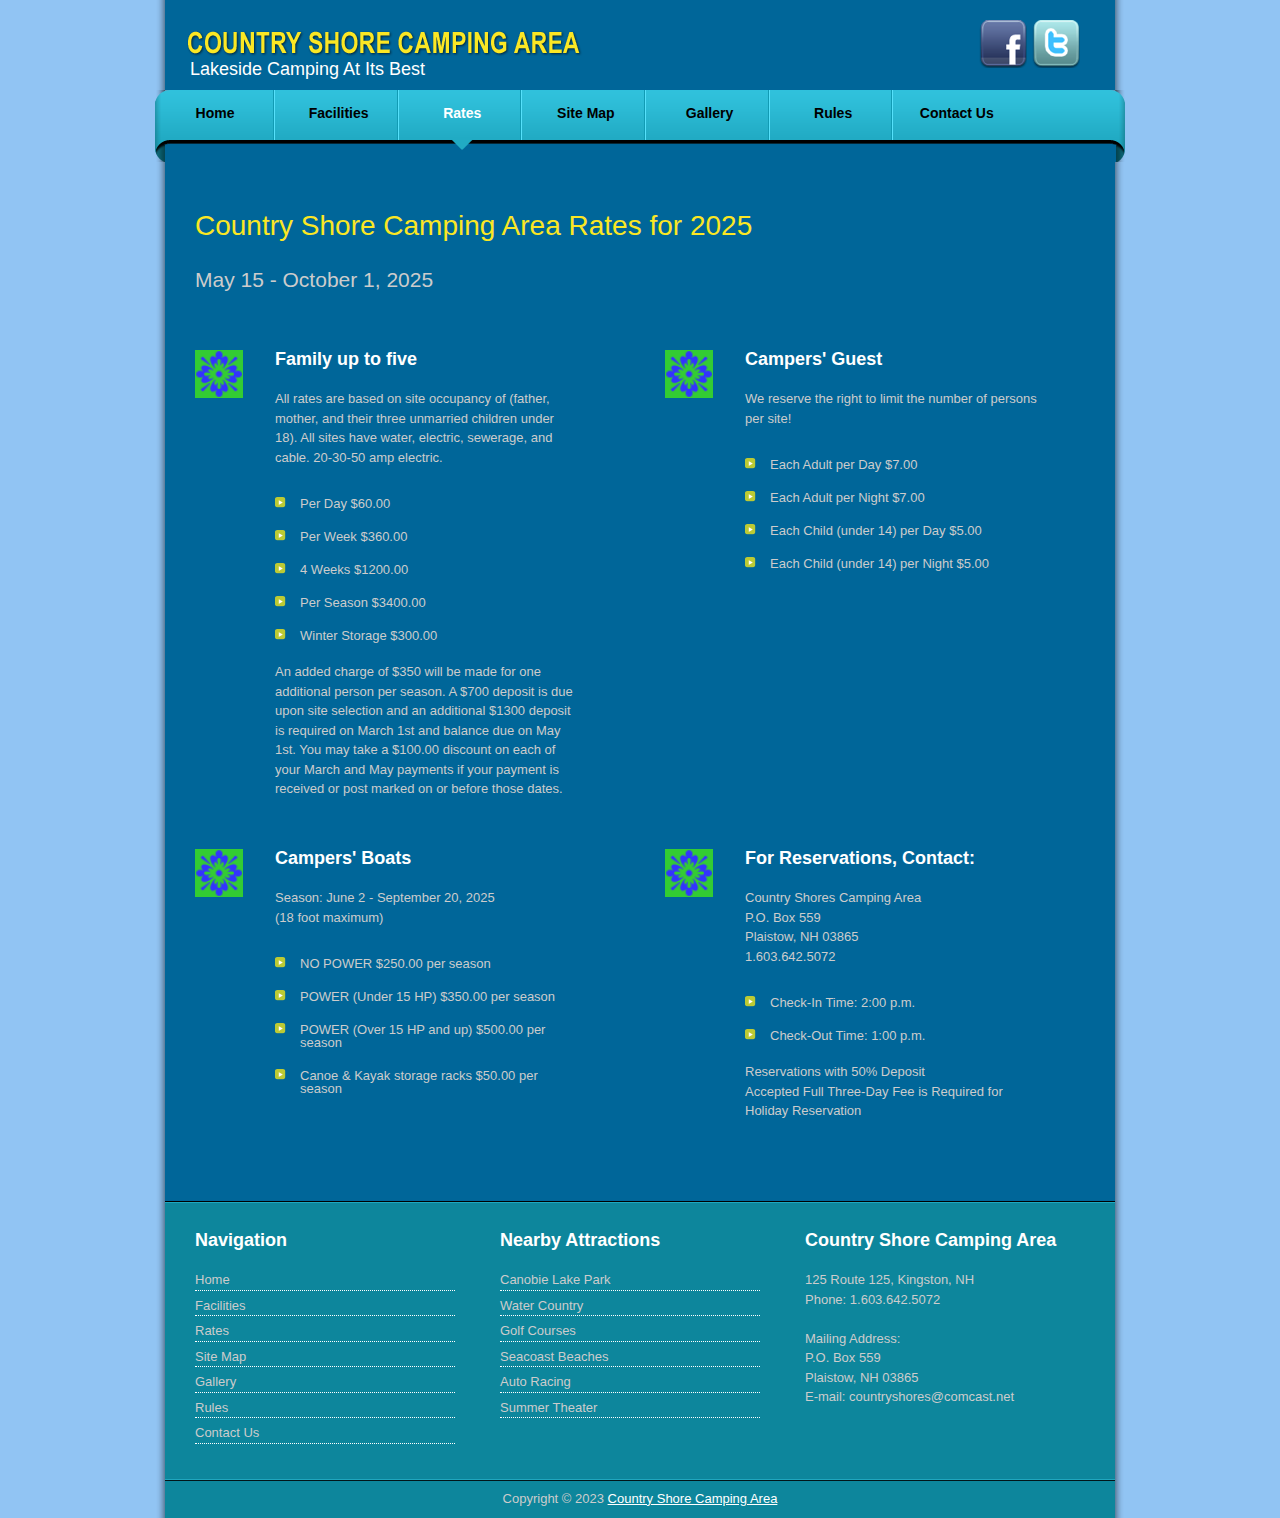
<file: rates.html>
<!DOCTYPE html
    PUBLIC "-//W3C//DTD XHTML 1.0 Transitional//EN" "http://www.w3.org/TR/xhtml1/DTD/xhtml1-transitional.dtd">

<html xmlns="http://www.w3.org/1999/xhtml">


<!-- Mirrored from www.countryshorescamping.com/rates.html by HTTrack Website Copier/3.x [XR&CO'2014], Mon, 02 Dec 2024 16:47:45 GMT -->

<head>

    <meta http-equiv="Content-Type" content="text/html; charset=utf-8" />

    <title>Country Shore Camping Area - Our Rates</title>

    <meta name="keywords" content="Camping, Campground Kingston Area, NH" />

    <meta name="description" content="Country Shore Camping Area - Our Rate" />

    <link href="templatemo_style.css" rel="stylesheet" type="text/css" />



    <!--////// CHOOSE ONE OF THE 3 PIROBOX STYLES  \\\\\\\-->

    <link href="css_pirobox/white/style.css" media="screen" title="shadow" rel="stylesheet" type="text/css" />

    <!--<link href="css_pirobox/white/style.css" media="screen" title="white" rel="stylesheet" type="text/css" />

<link href="css_pirobox/black/style.css" media="screen" title="black" rel="stylesheet" type="text/css" />-->

    <!--////// END  \\\\\\\-->



    <!--////// INCLUDE THE JS AND PIROBOX OPTION IN YOUR HEADER  \\\\\\\-->

    <script type="text/javascript" src="js/jquery.min.js"></script>

    <script type="text/javascript" src="js/piroBox.1_2.js"></script>

    <script type="text/javascript">

        $(document).ready(function () {

            $().piroBox({

                my_speed: 600, //animation speed

                bg_alpha: 0.5, //background opacity

                radius: 4, //caption rounded corner

                scrollImage: false, // true == image follows the page, false == image remains in the same open position

                pirobox_next: 'piro_next', // Nav buttons -> piro_next == inside piroBox , piro_next_out == outside piroBox

                pirobox_prev: 'piro_prev',// Nav buttons -> piro_prev == inside piroBox , piro_prev_out == outside piroBox

                close_all: '.piro_close',// add class .piro_overlay(with comma)if you want overlay click close piroBox

                slideShow: 'slideshow', // just delete slideshow between '' if you don't want it.

                slideSpeed: 4 //slideshow duration in seconds(3 to 6 Recommended)

            });

        });

    </script>

    <!--////// END  \\\\\\\-->



</head>

<body>



    <div id="templatemo_wrapper">



        <div id="templatemo_header">



            <div id="header_left">



                <div id="site_title">

                    <a href="index-2.html" target="_parent"><img src="images/templatemo_logo.png"
                            alt="logo" /><span>Lakeside Camping At Its Best</span></a>

                </div>



            </div>



            <div id="header_right">



                <ul id="social_box">

                    <li><a href="#"><img src="images/facebook.png" alt="facebook" /></a></li>

                    <li><a href="#"><img src="images/twitter.png" alt="twitter" /></a></li>

                </ul>



            </div>



            <div class="cleaner"></div>



        </div>



        <div id="templatemo_menu">



            <ul>

                <li><a href="index-2.html">Home</a></li>

                <li><a href="facilities.html">Facilities</a></li>

                <li><a href="rates.html" class="current">Rates</a></li>

                <li><a href="sitemap.html">Site Map</a></li>

                <li><a href="gallery.html">Gallery</a></li>

                <li><a href="rules.html">Rules</a></li>

                <li class="last"><a href="contact.html">Contact Us</a></li>

            </ul>



        </div> <!-- end of templatemo_menu -->



        <div id="content_wrapper">



            <div id="content_wo_sb">



                <h2>Country Shore Camping Area Rates for 2025</h2>

                <p></p>

                <h3>May 15 - October 1, 2025</h3>

                <p></p>



                <div class="cleaner_h40"></div>



                <div class="service_box float_l">



                    <img src="images/onebit_15.png" alt="service 1" />
                    <div class="sb_right">

                        <h4>Family up to five</h4>

                        <p>All rates are based on site occupancy of (father, mother, and their three unmarried children
                            under 18).

                            All sites have water, electric, sewerage, and cable. 20-30-50 amp electric.</p>



                        <ul class="templatemo_list">

                            <li>Per Day $60.00</li>

                            <li>Per Week $360.00</li>

                            <li>4 Weeks $1200.00</li>

                            <li>Per Season $3400.00 </li>

                            <li>Winter Storage $300.00</li>

                        </ul>

                        <p>An added charge of $350 will be made for one additional person per season. A $700 deposit is
                            due upon site selection and an additional $1300 deposit is required on March 1st and balance
                            due on May 1st. You may take a $100.00 discount on each of your March and May payments if
                            your payment is received or post marked on or before those dates.</p>

                    </div>

                    <div class="cleaner"></div>

                </div>



                <div class="service_box float_r">



                    <img src="images/onebit_16.png" alt="service 1" />

                    <div class="sb_right">

                        <h4>Campers' Guest</h4>

                        <p>We reserve the right to limit the number of persons per site!</p>



                        <ul class="templatemo_list">

                            <li>Each Adult per Day $7.00</li>

                            <li>Each Adult per Night $7.00 </li>

                            <li>Each Child (under 14) per Day $5.00</li>

                            <li>Each Child (under 14) per Night $5.00</li>



                        </ul>

                    </div>

                    <div class="cleaner"></div>

                </div>



                <div class="cleaner"></div>



                <div class="service_box float_l">



                    <img src="images/onebit_18.png" alt="service 1" />

                    <div class="sb_right">

                        <h4>Campers' Boats</h4>

                        <p>Season: June 2 - September 20, 2025

                            <br />

                            (18 foot maximum)
                        </p>



                        <ul class="templatemo_list">

                            <li>NO POWER $250.00 per season</li>

                            <li>POWER (Under 15 HP) $350.00 per season</li>

                            <li>POWER (Over 15 HP and up) $500.00 per season</li>

                            <li>Canoe & Kayak storage racks $50.00 per season</li>

                        </ul>

                    </div>

                    <div class="cleaner"></div>

                </div>



                <div class="service_box float_r">



                    <img src="images/onebit_19.png" alt="service 1" />
                    <div class="sb_right">

                        <h4>For Reservations, Contact:</h4>

                        <p>Country Shores Camping Area

                            <br />

                            P.O. Box 559

                            <br />

                            Plaistow, NH 03865

                            <br />

                            1.603.642.5072
                        </p>



                        <ul class="templatemo_list">

                            <li>Check-In Time: 2:00 p.m.</li>

                            <li>Check-Out Time: 1:00 p.m.</li>

                        </ul>

                        <p>Reservations with 50% Deposit <br />

                            Accepted



                            Full Three-Day Fee is Required for Holiday Reservation</p>

                    </div>

                    <div class="cleaner"></div>

                </div>



                <div class="cleaner"></div>

            </div>



            <div class="cleaner"></div>



        </div>



        <div id="templatemo_footer">



            <div class="footer_box">

                <h4>Navigation</h4>

                <ul>

                    <li><a href="index-2.html">Home</a></li>

                    <li><a href="facilities.html">Facilities</a></li>

                    <li><a href="rates.html">Rates</a></li>

                    <li><a href="sitemap.html">Site Map</a></li>

                    <li><a href="gallery.html">Gallery</a></li>

                    <li><a href="rules.html">Rules</a></li>

                    <li><a href="contact.html" class="last">Contact Us</a></li>

                </ul>



            </div>



            <div class="footer_box">

                <h4>Nearby Attractions</h4>

                <ul>

                    <li><a href="#">Canobie Lake Park</a></li>

                    <li><a href="#">Water Country</a></li>

                    <li><a href="#">Golf Courses</a></li>

                    <li><a href="#">Seacoast Beaches</a></li>

                    <li><a href="#">Auto Racing</a></li>

                    <li><a href="#">Summer Theater</a></li>

                </ul>

            </div>



            <div class="footer_box last">

                <h4>Country Shore Camping Area</h4>



                <p>125 Route 125, Kingston, NH <br />

                    Phone: 1.603.642.5072 <br /><br />

                    Mailing Address:<br />

                    P.O. Box 559 <br />

                    Plaistow, NH 03865 <br />

                    E-mail: countryshores@comcast.net</p>

            </div>



            <div class="cleaner"></div>

        </div>





        <div id="templatemo_copyright"> Copyright &copy; 2023 <a href="#">Country Shore Camping Area</a>

        </div>



    </div> <!-- end of template wrapper -->



</body>


<!-- Mirrored from www.countryshorescamping.com/rates.html by HTTrack Website Copier/3.x [XR&CO'2014], Mon, 02 Dec 2024 16:47:45 GMT -->

</html>
</file>
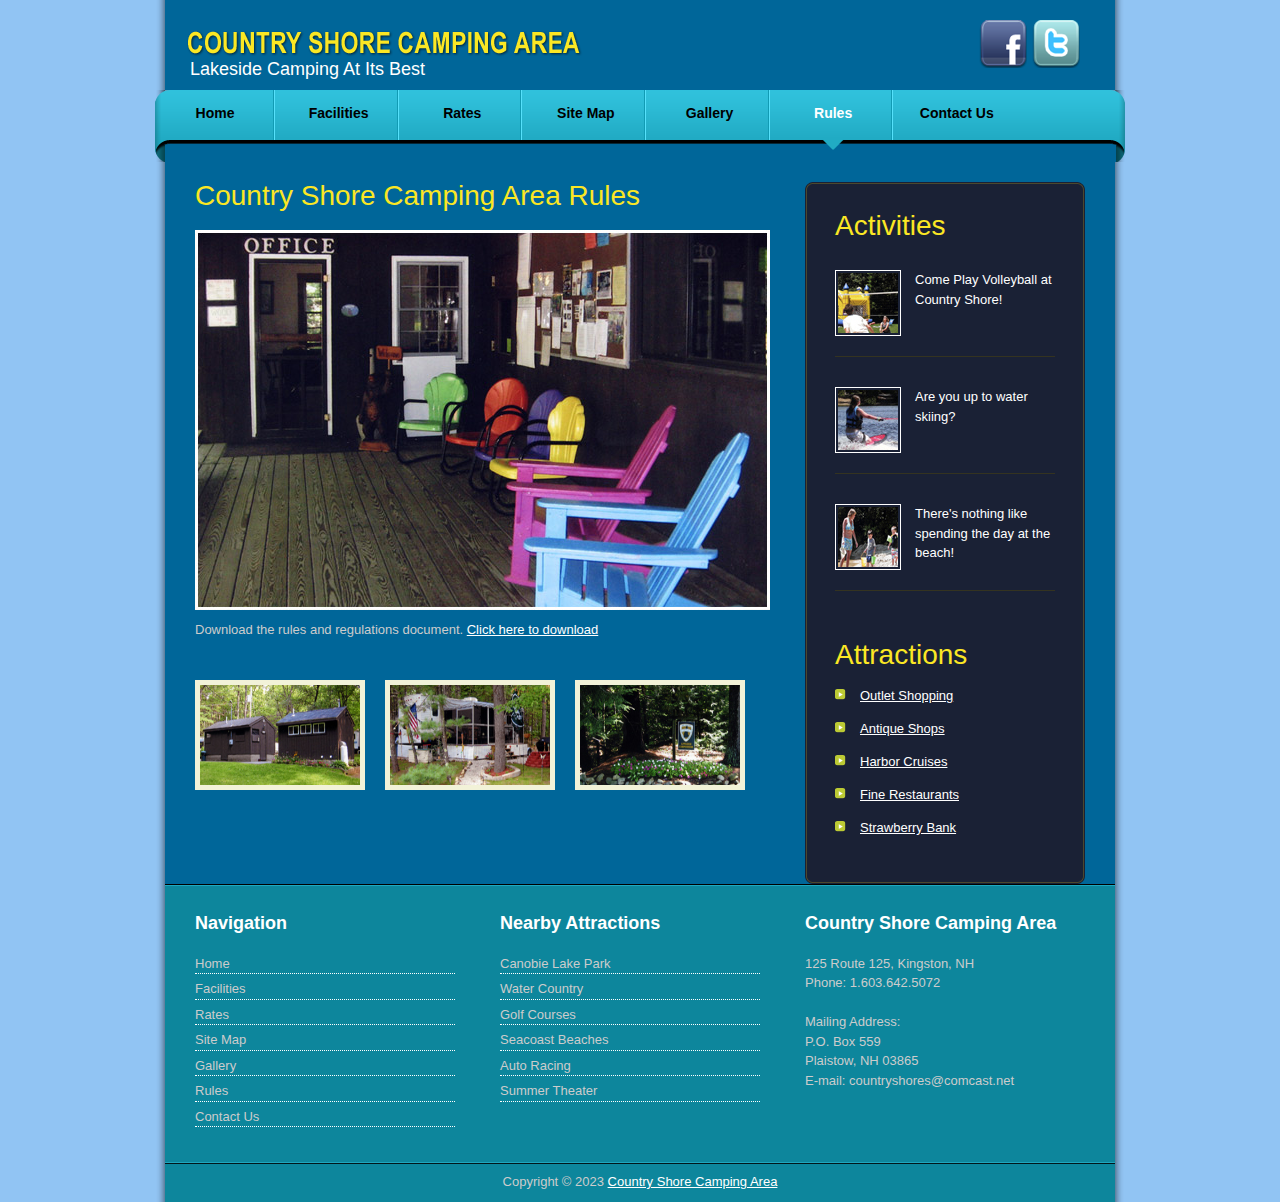
<file: rules.html>
<!DOCTYPE html
    PUBLIC "-//W3C//DTD XHTML 1.0 Transitional//EN" "http://www.w3.org/TR/xhtml1/DTD/xhtml1-transitional.dtd">
<html xmlns="http://www.w3.org/1999/xhtml">
<!-- Mirrored from www.countryshorescamping.com/rules.html by HTTrack Website Copier/3.x [XR&CO'2014], Mon, 02 Dec 2024 16:47:46 GMT -->
<head>
    <meta http-equiv="Content-Type" content="text/html; charset=utf-8" />
    <title>Country Shore Camping Area | Rules</title>
    <meta name="keywords" content="Camping, Campground NH, Kingston NH" />
    <meta name="description" content="Country Shore Camping Area - Campground Rules Page" />
    <link href="templatemo_style.css" rel="stylesheet" type="text/css" />
    <!--////// CHOOSE ONE OF THE 3 PIROBOX STYLES  \\\\\\\-->
    <link href="css_pirobox/white/style.css" media="screen" title="shadow" rel="stylesheet" type="text/css" />
    <!--<link href="css_pirobox/white/style.css" media="screen" title="white" rel="stylesheet" type="text/css" />
<link href="css_pirobox/black/style.css" media="screen" title="black" rel="stylesheet" type="text/css" />-->
    <!--////// END  \\\\\\\-->
        <!--////// INCLUDE THE JS AND PIROBOX OPTION IN YOUR HEADER  \\\\\\\-->
    <script type="text/javascript" src="js/jquery.min.js"></script>
    <script type="text/javascript" src="js/piroBox.1_2.js"></script>
    <script type="text/javascript">
        $(document).ready(function () {
            $().piroBox({
                my_speed: 600, //animation speed
                bg_alpha: 0.5, //background opacity
                radius: 4, //caption rounded corner
                scrollImage: false, // true == image follows the page, false == image remains in the same open position
                pirobox_next: 'piro_next', // Nav buttons -> piro_next == inside piroBox , piro_next_out == outside piroBox
                pirobox_prev: 'piro_prev',// Nav buttons -> piro_prev == inside piroBox , piro_prev_out == outside piroBox
                close_all: '.piro_close',// add class .piro_overlay(with comma)if you want overlay click close piroBox
                slideShow: 'slideshow', // just delete slideshow between '' if you don't want it.
                slideSpeed: 4 //slideshow duration in seconds(3 to 6 Recommended)
            });
        });
    </script>
    <!--////// END  \\\\\\\-->
</head>

<body>
    <div id="templatemo_wrapper">
        <div id="templatemo_header">
            <div id="header_left">
                <div id="site_title">
                    <a href="index-2.html" target="_parent"><img src="images/templatemo_logo.png"
                            alt="logo" /><span>Lakeside Camping At Its Best</span></a>
                </div>
            </div>
            <div id="header_right">
                <ul id="social_box">
                    <li><a href="#"><img src="images/facebook.png" alt="facebook" /></a></li>
                    <li><a href="#"><img src="images/twitter.png" alt="twitter" /></a></li>
                </ul>
            </div>
            <div class="cleaner"></div>
        </div>
        <div id="templatemo_menu">
            <ul>
                <li><a href="index-2.html">Home</a></li>
                <li><a href="facilities.html">Facilities</a></li>
                <li><a href="rates.html">Rates</a></li>
                <li><a href="sitemap.html">Site Map</a></li>
                <li><a href="gallery.html">Gallery</a></li>
                <li><a href="rules.html" class="current">Rules</a></li>
                <li class="last"><a href="contact.html">Contact Us</a></li>
            </ul>
        </div> <!-- end of templatemo_menu -->
        <div id="content_wrapper">
            <div id="content">
                <h2>Country Shore Camping Area Rules</h2>
                <p><img src="images/image_07.jpg" width="575" height="380" /></p>
                <p>Download the rules and regulations document. <a href="CSCA-Rules.pdf"
                        target="_blank">Click here to download</a></p>
                <div id="gallery_home">
                    <ul>
                        <li> <a href="images/gallery/gallery_bathhouse_19_b.jpg" class="pirobox"
                                title="Bath House and Laundry"><img src="images/gallery/gallery_bathhouse_19.jpg"
                                    alt="" /></a></li>
                        <li>
                            <a href="images/gallery/gallery_site_20_b.jpg" class="pirobox"
                                title="Spacious Wooded Site"><img src="images/gallery/gallery_site_20.jpg" alt="" /></a>
                        </li>
                        <li class="last">
                            <a href="images/gallery/gallery_sign_21_b.jpg" class="pirobox"
                                title="Approved Campground"><img src="images/gallery/gallery_sign_21.jpg" alt="" /></a>
                        </li>
                    </ul>
                </div>
                <div class="cleaner_h50"></div>
            </div>
            <div id="sidebar_wrapper">
                <div id="sidebar_top"></div>
                <div id="sidebar">
                    <h2>Activities</h2>
                    <div class="sb_news_box">
                        <img src="images/volleyball_10.jpg" alt="image" />
                        <div class="nb_right">
                            <a href="gallery.html">
                                Come Play Volleyball at Country Shore!</a>
                        </div>
                        <div class="cleaner"></div>
                    </div>
                    <div class="sb_news_box">
                        <img src="images/waterski_11.jpg" alt="image" />
                        <div class="nb_right">
                            <a href="gallery.html">
                                Are you up to water skiing?</a>
                        </div>
                        <div class="cleaner"></div>
                    </div>
                    <div class="sb_news_box">
                        <img src="images/dayatbeach_12.jpg" alt="image" />
                        <div class="nb_right">
                            <a href="gallery.html">
                                There's nothing like spending the day at the beach!</a>
                        </div>
                        <div class="cleaner"></div>
                    </div>
                    <div class="cleaner_h30"></div>
                    <h2>Attractions</h2>
                    <ul class="templatemo_list col_w260">
                        <li><a href="#">Outlet Shopping</a></li>
                        <li><a href="#">Antique Shops</a></li>
                        <li><a href="#">Harbor Cruises</a></li>
                        <li><a href="#">Fine Restaurants</a></li>
                        <li><a href="#">Strawberry Bank </a></li>
                    </ul>
                </div>
                <div id="sidebar_bottom"></div>
            </div>
            <div class="cleaner"></div>
        </div>

        <div id="templatemo_footer">
            <div class="footer_box">
                <h4>Navigation</h4>
                <ul>
                    <li><a href="index-2.html">Home</a></li>
                    <li><a href="facilities.html">Facilities</a></li>
                    <li><a href="rates.html">Rates</a></li>
                    <li><a href="sitemap.html">Site Map</a></li>
                    <li><a href="gallery.html">Gallery</a></li>
                    <li><a href="rules.html">Rules</a></li>
                    <li><a href="contact.html" class="last">Contact Us</a></li>
                </ul>
            </div>
            <div class="footer_box">
                <h4>Nearby Attractions</h4>
                <ul>
                    <li><a href="#">Canobie Lake Park</a></li>
                    <li><a href="#">Water Country</a></li>
                    <li><a href="#">Golf Courses</a></li>
                    <li><a href="#">Seacoast Beaches</a></li>
                    <li><a href="#">Auto Racing</a></li>
                    <li><a href="#">Summer Theater</a></li>
                </ul>
            </div>
            <div class="footer_box last">
                <h4>Country Shore Camping Area</h4>
                <p>125 Route 125, Kingston, NH <br />
                    Phone: 1.603.642.5072 <br /><br />
                    Mailing Address:<br />
                    P.O. Box 559 <br />
                    Plaistow, NH 03865 <br />
                    E-mail: countryshores@comcast.net</p>
            </div>
            <div class="cleaner"></div>
        </div>
        <div id="templatemo_copyright"> Copyright &copy; 2023 <a href="index-2.html">Country Shore Camping Area</a>
        </div>
    </div> <!-- end of template wrapper -->
</body>


<!-- Mirrored from www.countryshorescamping.com/rules.html by HTTrack Website Copier/3.x [XR&CO'2014], Mon, 02 Dec 2024 16:47:46 GMT -->

</html>
</file>
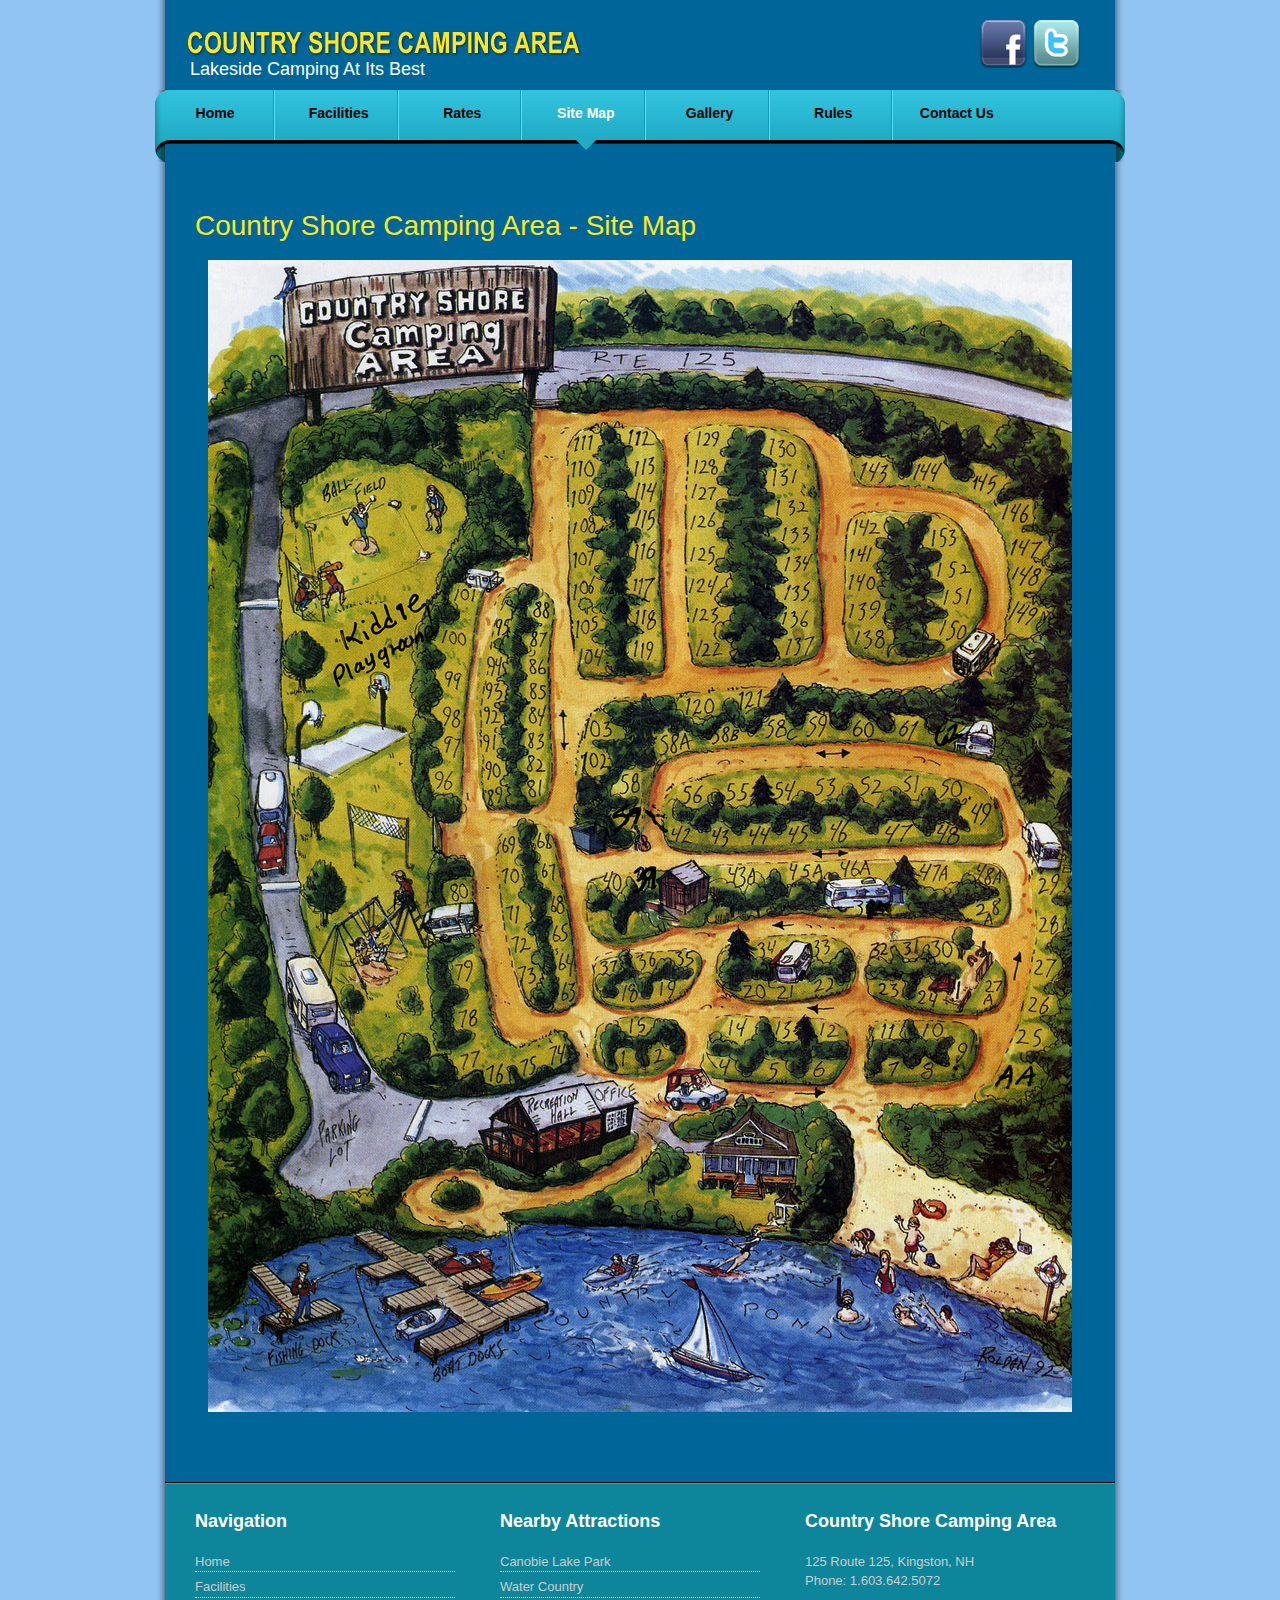
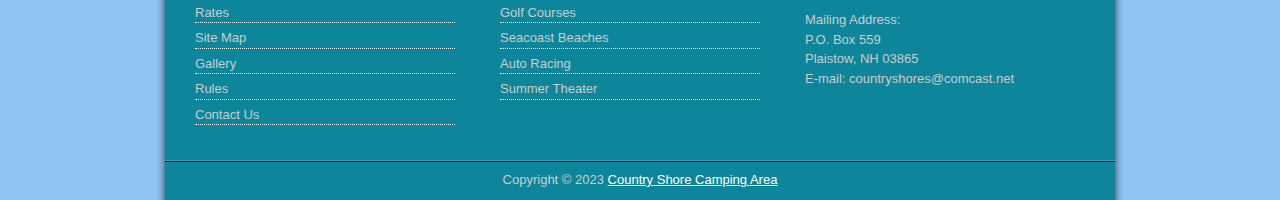
<file: sitemap.html>
<!DOCTYPE html PUBLIC "-//W3C//DTD XHTML 1.0 Transitional//EN" "http://www.w3.org/TR/xhtml1/DTD/xhtml1-transitional.dtd">

<html xmlns="http://www.w3.org/1999/xhtml">


<!-- Mirrored from www.countryshorescamping.com/sitemap.html by HTTrack Website Copier/3.x [XR&CO'2014], Mon, 02 Dec 2024 16:47:45 GMT -->
<head>

<meta http-equiv="Content-Type" content="text/html; charset=utf-8" />

<title>Country Shore Camping Area - Our Site Map</title>

<meta name="keywords" content="Camping, Campground NH, Kingston nh" />

<meta name="description" content="Country Shore Camping Area - Our Site Map" />

<link href="templatemo_style.css" rel="stylesheet" type="text/css" />



<!--////// CHOOSE ONE OF THE 3 PIROBOX STYLES  \\\\\\\-->

<link href="css_pirobox/white/style.css" media="screen" title="shadow" rel="stylesheet" type="text/css" />

<!--<link href="css_pirobox/white/style.css" media="screen" title="white" rel="stylesheet" type="text/css" />

<link href="css_pirobox/black/style.css" media="screen" title="black" rel="stylesheet" type="text/css" />-->

<!--////// END  \\\\\\\-->



<!--////// INCLUDE THE JS AND PIROBOX OPTION IN YOUR HEADER  \\\\\\\-->

<script type="text/javascript" src="js/jquery.min.js"></script>

<script type="text/javascript" src="js/piroBox.1_2.js"></script>

<script type="text/javascript">

$(document).ready(function() {

	$().piroBox({

			my_speed: 600, //animation speed

			bg_alpha: 0.5, //background opacity

			radius: 4, //caption rounded corner

			scrollImage : false, // true == image follows the page, false == image remains in the same open position

			pirobox_next : 'piro_next', // Nav buttons -> piro_next == inside piroBox , piro_next_out == outside piroBox

			pirobox_prev : 'piro_prev',// Nav buttons -> piro_prev == inside piroBox , piro_prev_out == outside piroBox

			close_all : '.piro_close',// add class .piro_overlay(with comma)if you want overlay click close piroBox

			slideShow : 'slideshow', // just delete slideshow between '' if you don't want it.

			slideSpeed : 4 //slideshow duration in seconds(3 to 6 Recommended)

	});

});

</script>

<!--////// END  \\\\\\\-->



</head>

<body> 



<div id="templatemo_wrapper">

    <div id="templatemo_header">

        <div id="header_left">

            <div id="site_title">

                <a href="index-2.html" target="_parent"><img src="images/templatemo_logo.png" alt="logo" /><span>Lakeside Camping At Its Best</span></a>

            </div>

        </div>

        <div id="header_right">

        	<ul id="social_box">

            	<li><a href="#"><img src="images/facebook.png" alt="facebook" /></a></li>

                <li><a href="#"><img src="images/twitter.png" alt="twitter" /></a></li>              

            </ul>

      </div>

    	<div class="cleaner"></div>

    </div>

    <div id="templatemo_menu">

       <ul>

            <li><a href="index-2.html" >Home</a></li>

            <li><a href="facilities.html">Facilities</a></li>

            <li><a href="rates.html">Rates</a></li>

			<li><a href="sitemap.html" class="current">Site Map</a></li>

			<li><a href="gallery.html">Gallery</a></li>

		    <li><a href="rules.html">Rules</a></li>

			<li class="last"><a href="contact.html">Contact Us</a></li>

        </ul>    	

    </div> <!-- end of templatemo_menu -->

    <div id="content_wrapper">

        <div id="content_wo_sb">

        <h2>Country Shore Camping Area - Site Map</h2>

            <p align="center"><img src="images/sitemap.jpg" width="864" height="1152" /></p>

          <div id="gallery">

            <div class="cleaner"></div>

        </div>

        </div>

        <div class="cleaner"></div>

    </div>

    <div id="templatemo_footer">

        <div class="footer_box">

        	<h4>Navigation</h4>

        	<ul>

                <li><a href="index-2.html">Home</a></li>

                <li><a href="facilities.html">Facilities</a></li>

                <li><a href="rates.html">Rates</a></li>

				<li><a href="sitemap.html">Site Map</a></li>

                <li><a href="gallery.html">Gallery</a></li>

				<li><a href="rules.html">Rules</a></li>

                <li><a href="contact.html" class="last">Contact Us</a></li>

            </ul>   

        </div>

        <div class="footer_box">

        	<h4>Nearby Attractions</h4>

        	<ul>

                <li><a href="#">Canobie Lake Park</a></li>

                <li><a href="#">Water Country</a></li>

                <li><a href="#">Golf Courses</a></li>

                <li><a href="#">Seacoast Beaches</a></li>

				<li><a href="#">Auto Racing</a></li>

				<li><a href="#">Summer Theater</a></li>

            </ul>

        </div>        

        <div class="footer_box last">

        	<h4>Country Shore Camping Area</h4>            

      <p>125 Route 125, Kingston, NH <br />

        Phone: 1.603.642.5072 <br /><br />

		Mailing Address:<br />

		P.O. Box 559  <br />

		Plaistow, NH 03865  <br />

        E-mail: countryshores@comcast.net</p>

      </div>

        

        <div class="cleaner"></div>

    </div>

    

    

  <div id="templatemo_copyright"> Copyright &copy; 2023 <a href="index-2.html">Country Shore Camping Area</a> 

   

  </div>

     

</div> <!-- end of template wrapper -->



</body>


<!-- Mirrored from www.countryshorescamping.com/sitemap.html by HTTrack Website Copier/3.x [XR&CO'2014], Mon, 02 Dec 2024 16:47:45 GMT -->
</html>
</file>
<file: templatemo_style.css>
/*
Credit: http://www.templatemo.com
*/

body {
	margin: 0px;
	padding: 0px;
	color: #CCCCCC;
	font-family: Helevetica,Arial,sans-serif;
	font-size: 13px;
	line-height:1.5em; 
	background-color: #91c4f3;
	
}

a, a:link, a:visited {
	color: #FFFFFF;
}

a:hover {
	color: #99FF00;
	text-decoration: none;
}

p { margin: 0px; padding: 0 0 10px 0; }
img { border: none; }

h1 { font-size: 40px; font-weight: bold; margin: 0 0 30px 0; padding: 5px 0; color: #fbe724; }
h2 { font-size: 28px; font-weight: normal; line-height: 28px; margin: 0 0 20px 0; padding: 0; color: #fbe724; }
h3 { font-size: 21px; margin: 0 0 10px 0; padding: 0; padding: 0; font-weight: normal; }
h4 { font-size: 18px; margin: 0 0 20px 0; padding: 0; color: #fff;}
h5 { font-size: 16px; margin: 0 0 10px 0; padding: 0; color:#fff; }
h6 { font-size: 14px; margin: 0 0 5px 0; padding: 0; color:#fff;}

.cleaner { clear: both; width: 100%; height: 0px; font-size: 0px;  }
.cleaner_h10 { clear: both; width:100%; height: 10px; }
.cleaner_h20 { clear: both; width:100%; height: 20px; }
.cleaner_h30 { clear: both; width:100%; height: 30px; }
.cleaner_h40 { clear: both; width:100%; height: 40px; }
.cleaner_h50 { clear: both; width:100%; height: 50px; }
.cleaner_h60 { clear: both; width:100%; height: 60px; }

.float_l {
	float: left;
}

.float_r {
	float: right;
}

.image_wrapper {
	display: inline-block;
	padding: 8px;
	border: 1px solid #999;
	background: #ffffff;
	margin-bottom: 10px;
}
.fl_img {
	float: left;
	margin: 3px 30px 15px 0;
}
.fr_img {
	float: right;
	margin: 3px 0 15px 15px;
}

blockquote { font-style: italic; margin-left: 10px;}
cite { font-weight: bold; color:#fff; }
cite span { color: #ccc; }
em { color: #39ddfa; }

.templatemo_list {
	margin: 20px 0;
	padding: 0;
	list-style: none;
}

.templatemo_list li {
	background: transparent url(images/templatemo_list.png) no-repeat scroll 0 0px;
	margin:0 0 20px;
	padding:0 0 0 25px;
	line-height: 1em;
}

.button a {
	clear: both;
	display: block;
	width: 102px;
	height: 27px;
	padding: 5px 0 0 0;
	background: url(images/templatemo_button.png) no-repeat;
	color: #333;
	font-weight: bold;
	text-align: center;
	text-decoration: none;
}

.button a:hover {
	color: #000;
	background: url(images/templatemo_button_hover.png) no-repeat;
}


#templatemo_wrapper {
	width: 970px;
	margin: 0 auto;
	background: url(images/templatemo_wrapper.png) repeat-y;
}

/* header */

#templatemo_header {
	width: 950px;
	height: 90px;
	margin: 0 10px;
	background: url(images/templatemo_header.png) repeat-y;
}

#templatemo_header #header_left {
	float: left;
	width: 300px;
}

#templatemo_header #header_right {
	float: right;
	width: 500px;
	margin-right: 30px;
}

#templatemo_header  #site_title {
	width: 250px;
	padding: 20px 0 0 20px;
}

#templatemo_header  #site_title a{
	margin: 0px;
	padding: 0px;
	font-size: 30px;
	color: #ffffff;
	font-weight: normal;
	text-decoration: none;
}

#templatemo_header  #site_title a span {
	display: block;
	text-align: left;
	font-size: 18px;
	color: #fff;
	font-weight: normal;
	margin-left: 5px;
}

#social_box {
	float: right;
	display: inline-block;
	margin: 20px 0 0;
	padding: 0;
	list-style: none;
}

#social_box li {
	display: block;
	float: left;
	padding: 0;
	margin: 0;
}

#social_box li a {
	width: 46px;
	height: 46px;
	margin-right: 5px;
}

/* end of header */

/* social */

#social_box {
	float: right;
	display: inline-block;
	margin: 20px 0 0;
	padding: 0;
	list-style: none;
}

#social_box li {
	display: block;
	float: left;
	padding: 0;
	margin: 0;
}

#social_box li a {
	width: 46px;
	height: 46px;
	margin-right: 5px;
}


/* end of social */

/* menu */

#templatemo_menu {
	clear: both;
	width: 970px;
	height: 72px;
	background: url(images/templatemo_menu.png) no-repeat;
}

#templatemo_menu ul {
	margin: 0;
	padding: 0;
	list-style: none;
}

#templatemo_menu li {
	padding: 0px;
	margin: 0px;
	display: inline-block;
	background: url(images/templatemo_menu_divider.png) right top no-repeat;
}

#templatemo_menu ul li a {
	float: left;
	display: block;
	height: 46px;
	width: 120px;
	padding-top: 14px;
	font-size: 14px;
	color: #000000;	
	text-align: center;
	text-decoration: none;
	font-weight: bold;
	outline: none;
	border: none;
}

#templatemo_menu ul li a:hover,  #templatemo_menu ul li .current {
	color: #FFFFFF;
	background: url(images/templatemo_menu_hover.png) center bottom no-repeat;
}

#templatemo_menu ul .last {
	background: none;
}
/* end of menu */

#content_wrapper {
	clear: both;
	margin: 0 10px;
	padding-top: 20px;
	background: url(images/templatemo_content.png) repeat-y;
}

#content_wo_sb {
	clear: both;
	padding: 30px;
}

#content {
	float: left;
	width: 550px;
	padding: 0 30px 30px;	
}

#content p {
	text-align: justify;
}

#sidebar_wrapper {
	float: right;
	width: 280px;
	margin: 0 30px;
}

#sidebar_top {
	width: 280px;
	height: 10px;
	background: url(images/templatemo_sidebar_top.png) no-repeat;
}
#sidebar_bottom {
	width: 280px;
	height: 10px;
	background: url(images/templatemo_sidebar_bottom.png) no-repeat;
}

#sidebar {
	padding: 20px 30px;
	background: url(images/templatemo_sidebar.png) repeat-y;
}

.col_w260 {
	width: 260px;
}

.news_box {
	margin-bottom: 30px;
	padding-bottom: 30px;
	background: url(images/horizontal_div.html) repeat-x bottom;
}

.news_box h2 {
	margin-bottom: 5px;
}

.news_box .news_info {
	margin-bottom: 20px;
}


.sidebar_box {
	padding-left: 30px;
}

.sb_news_box {
	margin-bottom: 20px;
	padding: 10px 0 20px 0;
	border-bottom: 1px solid #343320;
}

.sb_news_box img {
	float: left;
	width: 60px;
	height: 60px;
	border: 1px solid #FFF;
	padding: 2px;
}

.sb_news_box .nb_right {
	float: right;
	width: 140px;
	margin-bottom: 0;
	padding-bottom: 0;
}

.sb_news_box .nb_right a {
	text-decoration: none;
}

.sb_news_box .nb_right a:hover {
	text-decoration: underline;
}

.sb_news_box .nb_right a h6 {
	color: #172a37;
	text-decoration: underline;
}

.service_box {
	width: 380px;
	margin-right: 40px;
	margin-bottom: 40px;
}

.service_box img {
	float: left;
	width: 48px;
	height: 48px;
}

.service_box .sb_right {
	float: right;
	width: 300px;
}

#gallery_home {
	clear: both;
	margin-top: 30px;
}

#gallery_home ul { list-style: none; margin: 0 0 30px 0; padding: 0; }
	
	#gallery_home ul li {
		float: left;
		display: block; 
		padding: 0;
		margin: 0 20px 0 0;
		width: 160px;
		border: 5px solid #f2f2d8;
	}
	
	#gallery_home ul li img {
		width: 160px;
		height: 100px;
	}
	
	#gallery_home ul .last {
		margin: 0;
	}

/* gallery */

#gallery {
		clear: both;
		margin-top: 30px;
	}
	#gallery ul { list-style: none; margin: 0; padding: 0; }
	#gallery ul li {
		float: left;
		display: block; 
		padding: 0;
		margin: 0;
		width: 245px;
		margin: 0 35px 35px 0;
	}
	
	#gallery ul li h5 {
		margin-bottom: 15px;
	}
	 
	#gallery ul img {
		width: 235px;
		height: 120px;
		border: 5px solid #1f1e12;
		margin-bottom: 10px;
	}
	
	#gallery ul .more {
		color: #FF0;
		text-decoration: none;
	}
	
	#gallery ul .more span {
		font-size: 16px;
	}
	
/* end of gallery */

#contact_form {
	float: left;
	padding: 0;
}

#contact_form form {
	margin: 0px;
	padding: 0px;
}

#contact_form form .input_field {
	width: 350px;
	padding: 5px 0;
	background: #f2f2d8;
	border: 1px solid #17160d;
}

#contact_form form label {
	display: block;
	width: 100px;
	margin-right: 10px;
	font-size: 14px;
	color: #fff;
}

#contact_form form textarea {
	width: 350px;
	height: 200px;
	background: #f2f2d8;
	border: 1px solid #17160d;
}

#contact_form form .submit_btn {
	width: 102px;
	height: 32px;
	padding: 1px 0 5px 0;
	border: none;
	color: #333;
	cursor: pointer;
	background: url(images/templatemo_button.png) no-repeat;
}


#contact_form form .submit_btn:hover {
	color: #000;
	background: url(images/templatemo_button_hover.png) no-repeat;
}

/* footer */

#templatemo_footer {
	width: 890px;
	margin: 0 10px;
	padding: 30px;
	background: #0d869c url(images/templatemo_footer.png) top repeat-x;
}

#templatemo_footer .footer_box {
	float: left;
	width: 260px;
	padding-right: 45px;
}

#templatemo_footer ul { padding: 0; margin: 0; list-style: none; }

#templatemo_footer li { padding: 0; margin: 0 0 5px 0; }

#templatemo_footer li a {
	display: block;
	color: #ccc;
	text-decoration: none;
	 border-bottom: 1px dotted #fff;
}

#templatemo_footer li a:hover {
	color: #fff;
}

#templatemo_footer .last {
	padding-right: 0;
}

/* end of footer */

/* copyright */

#templatemo_copyright {
	width: 890px;
	margin: 0 10px;
	padding: 10px 30px;
	text-align: center;
	background: #0d869c url(images/templatemo_copyright.png) top repeat-x;
}

/* end of footer */
</file>
<file: css_pirobox/white/style.css>
/*::::: PIROBOX WHITE RULES::::::::*/
.piro_overlay { position: fixed; _position: absolute; top: 0; left: 0; width: 100%; height: 100%; background:black; display: none; z-index:99997; }

.loading span{position:absolute;top:50%;left:50%;margin-top:-15px;margin-left:-15px;width:30px;height:30px;display:block;z-index:100008; background:url(bg_load.png) center no-repeat!important;background:url(bg_load.gif) center no-repeat }
.loading span span{position:absolute; display:block; width:30px;height:30px; z-index:100009;background: url(ajax-loader_w.gif) center center no-repeat!important;background: url(ajax-loader_b.gif) center center no-repeat;}

.caption{position:absolute;bottom:0;left:0;margin:0;display:block; padding:2px; cursor:text; background:white;}
.piro_nav{position:absolute;bottom:0;left:50%;margin:0;display:block; padding:0; background:black;}
.caption p{ display:block; margin:0;padding:4px 28px 4px 38px; text-align:center; font-weight:normal; background:black; color:white; font-size:12px;}

.piro_close{position:absolute;top:-10px;right:-10px;height:35px;width:35px;background:url(close_btn3.png) no-repeat;cursor:pointer;z-index:100006;}
a.piro_next{position:absolute;bottom:-33px;width:34px; height:35px;right:-37px;text-indent:-999em;outline:none; display:block;background:url(next.png) no-repeat; border:none;cursor:pointer;}
a:hover.piro_next{position:absolute;height:35px;width:34px;display:block; background:url(next_h.png) no-repeat; border:none;}

a.piro_prev{position:absolute;bottom:-33px;width:34px; height:35px;left:-35px; text-indent:-999em; outline:none;display:block;background: url(prev.png) no-repeat;border:none; cursor:pointer;}
a:hover.piro_prev{position:absolute;height:35px;width:34px;display:block; background:url(prev_h.png) no-repeat;border:none;}

a.piro_next_out{position:absolute; z-index:2000000;top:50%; width:100px; height:250px; right:0;text-indent:-999em;outline:none; display:block; background: url(nextoutside.png) no-repeat; border:none;cursor:pointer;}
a:hover.piro_next_out{position:absolute;display:block; width:100px; height:250px;  background: url(nextoutside_h.png) no-repeat; border:none;}

a.piro_prev_out{position:absolute;z-index:2000001; width:100px; top:50%; height:250px; left:0; text-indent:-999em; outline:none;display:block; background: url(prevoutside.png) no-repeat;border:none; cursor:pointer;}
a:hover.piro_prev_out{position:absolute; width:100px; height:250px;  display:block; background: url(prevoutside_h.png) no-repeat; border:none;}

.pirobox_content {position:absolute; top: 50%; left: 50%; padding:0; width: 400px; height: 200px; margin: -100px 0 0 -200px; display: block; z-index:99998;font-family:Trebuchet MS,Arial;}
.pirobox_content table,tbody,tr,th,td{margin:0;padding:0;border:none;}
.pirobox_content img{ margin:0; padding:0; border:none;}

.t_l{background:url(t_l.png) no-repeat; width:10px; height:10px;}
.t_r{background: url(t_r.png) no-repeat; width:10px; height:10px;}
.t_c{height:10px; background:url(t_c.png) repeat-x;}

.c_l{width:10px; background: url(c_l.png) repeat-y;}
.c_c{background:url(img_bg.png) repeat; margin:0; padding:0;}
.c_c div{width:380px; height:180px; margin:0; padding:0;}
.c_r{width:10px; background: url(c_r.png) repeat-y;}

.b_c{height:10px; background:url(b_c.png) repeat-x;}
.b_l{background:url(b_l.png) no-repeat; width:10px; height:10px;}
.b_r{background:url(b_r.png) no-repeat; width:10px; height:10px;}

.box_img{ position:absolute; z-index:99995; background: url(img_bg.png);width: 100%; top:30px; left:30px; height: 100%; padding:0;}
.err_mess{ position:absolute;bottom:20px; color:black; padding:0; margin:0 0 0 20px; display:block;}
.err_mess a{color:red; font-weight:700;}
.number{position:absolute;margin-left:3px;height:18px;width:30px; padding:3px;left:0;color:#666;top:2px; font-size:11px;}
a.link_to {position:absolute;margin-right:6px;height:21px;width:21px;right:0;color:#999;top:4px; background:url(link_out.png) no-repeat!important;background:url(link_out.gif) no-repeat; text-indent:-999em;}
a:hover.link_to { background:url(link_out_h.png) no-repeat!important;background:url(link_out_h.gif) no-repeat; border:none;}
a.play{position:absolute;bottom:10px!important;bottom:2px;right:10px!important;right:2px;width:40px; height:40px; margin:0; outline:none; display:block;background:url(play.png) no-repeat; text-indent:-999em; border:none;cursor:pointer;}
a:hover.play{background:url(play_h.png) no-repeat;}
a.stop{position:absolute;bottom:10px!important;bottom:2px;right:10px!important;right:2px;width:40px; height:40px; margin:0; outline:none; display:block;background:url(pause.png) no-repeat;text-indent:-999em; border:none;cursor:pointer;}
a:hover.stop{background:url(pause_h.png) no-repeat;}
</file>
